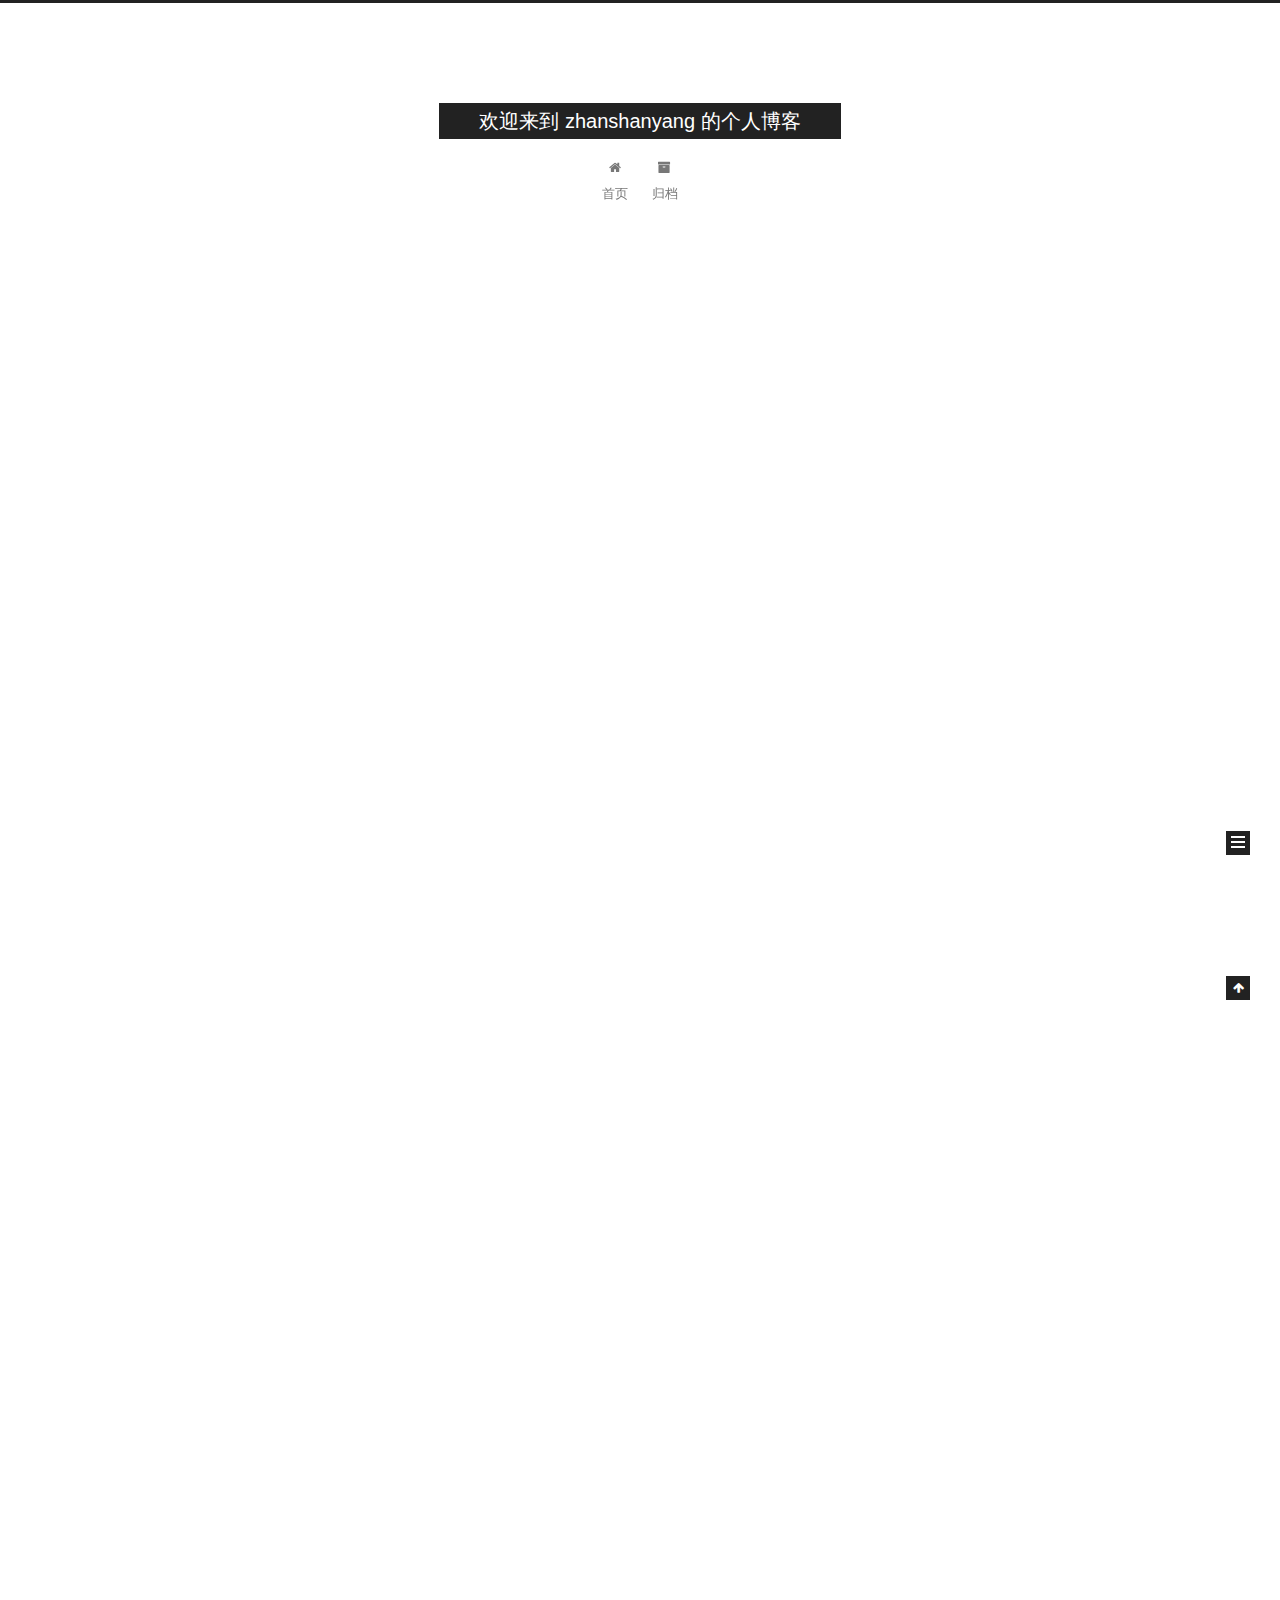
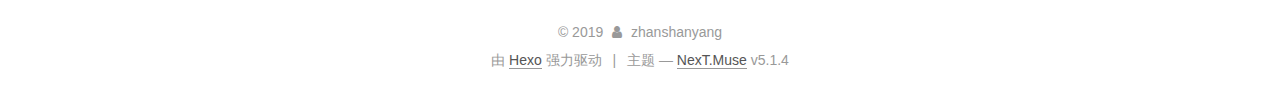
<file: index.html>
<!DOCTYPE html>



  


<html class="theme-next muse use-motion" lang="zh-Hans">
<head><meta name="generator" content="Hexo 3.8.0">
  <meta charset="UTF-8">
<meta http-equiv="X-UA-Compatible" content="IE=edge">
<meta name="viewport" content="width=device-width, initial-scale=1, maximum-scale=1">
<meta name="theme-color" content="#222">









<meta http-equiv="Cache-Control" content="no-transform">
<meta http-equiv="Cache-Control" content="no-siteapp">
















  
  
  <link href="/lib/fancybox/source/jquery.fancybox.css?v=2.1.5" rel="stylesheet" type="text/css">







<link href="/lib/font-awesome/css/font-awesome.min.css?v=4.6.2" rel="stylesheet" type="text/css">

<link href="/css/main.css?v=5.1.4" rel="stylesheet" type="text/css">


  <link rel="apple-touch-icon" sizes="180x180" href="/images/apple-touch-icon-next.png?v=5.1.4">


  <link rel="icon" type="image/png" sizes="32x32" href="/images/favicon-32x32-next.png?v=5.1.4">


  <link rel="icon" type="image/png" sizes="16x16" href="/images/favicon-16x16-next.png?v=5.1.4">


  <link rel="mask-icon" href="/images/logo.svg?v=5.1.4" color="#222">





  <meta name="keywords" content="Hexo, NexT">










<meta property="og:type" content="website">
<meta property="og:title" content="欢迎来到 zhanshanyang 的个人博客">
<meta property="og:url" content="http://yoursite.com/index.html">
<meta property="og:site_name" content="欢迎来到 zhanshanyang 的个人博客">
<meta property="og:locale" content="zh-Hans">
<meta name="twitter:card" content="summary">
<meta name="twitter:title" content="欢迎来到 zhanshanyang 的个人博客">



<script type="text/javascript" id="hexo.configurations">
  var NexT = window.NexT || {};
  var CONFIG = {
    root: '/',
    scheme: 'Muse',
    version: '5.1.4',
    sidebar: {"position":"left","display":"post","offset":12,"b2t":false,"scrollpercent":false,"onmobile":false},
    fancybox: true,
    tabs: true,
    motion: {"enable":true,"async":false,"transition":{"post_block":"fadeIn","post_header":"slideDownIn","post_body":"slideDownIn","coll_header":"slideLeftIn","sidebar":"slideUpIn"}},
    duoshuo: {
      userId: '0',
      author: '博主'
    },
    algolia: {
      applicationID: '',
      apiKey: '',
      indexName: '',
      hits: {"per_page":10},
      labels: {"input_placeholder":"Search for Posts","hits_empty":"We didn't find any results for the search: ${query}","hits_stats":"${hits} results found in ${time} ms"}
    }
  };
</script>



  <link rel="canonical" href="http://yoursite.com/">





  <title>欢迎来到 zhanshanyang 的个人博客</title>
  








</head>

<body itemscope itemtype="http://schema.org/WebPage" lang="zh-Hans">

  
  
    
  

  <div class="container sidebar-position-left 
  page-home">
    <div class="headband"></div>

    <header id="header" class="header" itemscope itemtype="http://schema.org/WPHeader">
      <div class="header-inner"><div class="site-brand-wrapper">
  <div class="site-meta ">
    

    <div class="custom-logo-site-title">
      <a href="/" class="brand" rel="start">
        <span class="logo-line-before"><i></i></span>
        <span class="site-title">欢迎来到 zhanshanyang 的个人博客</span>
        <span class="logo-line-after"><i></i></span>
      </a>
    </div>
      
        <p class="site-subtitle"></p>
      
  </div>

  <div class="site-nav-toggle">
    <button>
      <span class="btn-bar"></span>
      <span class="btn-bar"></span>
      <span class="btn-bar"></span>
    </button>
  </div>
</div>

<nav class="site-nav">
  

  
    <ul id="menu" class="menu">
      
        
        <li class="menu-item menu-item-home">
          <a href="/" rel="section">
            
              <i class="menu-item-icon fa fa-fw fa-home"></i> <br>
            
            首页
          </a>
        </li>
      
        
        <li class="menu-item menu-item-archives">
          <a href="/archives/" rel="section">
            
              <i class="menu-item-icon fa fa-fw fa-archive"></i> <br>
            
            归档
          </a>
        </li>
      

      
    </ul>
  

  
</nav>



 </div>
    </header>

    <main id="main" class="main">
      <div class="main-inner">
        <div class="content-wrap">
          <div id="content" class="content">
            
  <section id="posts" class="posts-expand">
    
      

  

  
  
  

  <article class="post post-type-normal" itemscope itemtype="http://schema.org/Article">
  
  
  
  <div class="post-block">
    <link itemprop="mainEntityOfPage" href="http://yoursite.com/2019/06/04/FirstNight/">

    <span hidden itemprop="author" itemscope itemtype="http://schema.org/Person">
      <meta itemprop="name" content="zhanshanyang">
      <meta itemprop="description" content>
      <meta itemprop="image" content="/images/avatar.gif">
    </span>

    <span hidden itemprop="publisher" itemscope itemtype="http://schema.org/Organization">
      <meta itemprop="name" content="欢迎来到 zhanshanyang 的个人博客">
    </span>

    
      <header class="post-header">

        
        
          <h1 class="post-title" itemprop="name headline">
                
                <a class="post-title-link" href="/2019/06/04/FirstNight/" itemprop="url">未命名</a></h1>
        

        <div class="post-meta">
          <span class="post-time">
            
              <span class="post-meta-item-icon">
                <i class="fa fa-calendar-o"></i>
              </span>
              
                <span class="post-meta-item-text">发表于</span>
              
              <time title="创建于" itemprop="dateCreated datePublished" datetime="2019-06-04T00:20:07+08:00">
                2019-06-04
              </time>
            

            

            
          </span>

          

          
            
          

          
          

          

          

          

        </div>
      </header>
    

    
    
    
    <div class="post-body" itemprop="articleBody">

      
      

      
        
          
            <blockquote>
<p>我有一头<strong>小毛驴</strong>，可是我从来都不骑。</p>
</blockquote>

          
        
      
    </div>
    
    
    

    

    

    

    <footer class="post-footer">
      

      

      

      
      
        <div class="post-eof"></div>
      
    </footer>
  </div>
  
  
  
  </article>


    
      

  

  
  
  

  <article class="post post-type-normal" itemscope itemtype="http://schema.org/Article">
  
  
  
  <div class="post-block">
    <link itemprop="mainEntityOfPage" href="http://yoursite.com/2019/06/03/hello-world/">

    <span hidden itemprop="author" itemscope itemtype="http://schema.org/Person">
      <meta itemprop="name" content="zhanshanyang">
      <meta itemprop="description" content>
      <meta itemprop="image" content="/images/avatar.gif">
    </span>

    <span hidden itemprop="publisher" itemscope itemtype="http://schema.org/Organization">
      <meta itemprop="name" content="欢迎来到 zhanshanyang 的个人博客">
    </span>

    
      <header class="post-header">

        
        
          <h1 class="post-title" itemprop="name headline">
                
                <a class="post-title-link" href="/2019/06/03/hello-world/" itemprop="url">Hello World</a></h1>
        

        <div class="post-meta">
          <span class="post-time">
            
              <span class="post-meta-item-icon">
                <i class="fa fa-calendar-o"></i>
              </span>
              
                <span class="post-meta-item-text">发表于</span>
              
              <time title="创建于" itemprop="dateCreated datePublished" datetime="2019-06-03T23:52:18+08:00">
                2019-06-03
              </time>
            

            

            
          </span>

          

          
            
          

          
          

          

          

          

        </div>
      </header>
    

    
    
    
    <div class="post-body" itemprop="articleBody">

      
      

      
        
          
            <p>Welcome to <a href="https://hexo.io/" target="_blank" rel="noopener">Hexo</a>! This is your very first post. Check <a href="https://hexo.io/docs/" target="_blank" rel="noopener">documentation</a> for more info. If you get any problems when using Hexo, you can find the answer in <a href="https://hexo.io/docs/troubleshooting.html" target="_blank" rel="noopener">troubleshooting</a> or you can ask me on <a href="https://github.com/hexojs/hexo/issues" target="_blank" rel="noopener">GitHub</a>.</p>
<h2 id="Quick-Start"><a href="#Quick-Start" class="headerlink" title="Quick Start"></a>Quick Start</h2><h3 id="Create-a-new-post"><a href="#Create-a-new-post" class="headerlink" title="Create a new post"></a>Create a new post</h3><figure class="highlight bash"><table><tr><td class="gutter"><pre><span class="line">1</span><br></pre></td><td class="code"><pre><span class="line">$ hexo new <span class="string">"My New Post"</span></span><br></pre></td></tr></table></figure>

<p>More info: <a href="https://hexo.io/docs/writing.html" target="_blank" rel="noopener">Writing</a></p>
<h3 id="Run-server"><a href="#Run-server" class="headerlink" title="Run server"></a>Run server</h3><figure class="highlight bash"><table><tr><td class="gutter"><pre><span class="line">1</span><br></pre></td><td class="code"><pre><span class="line">$ hexo server</span><br></pre></td></tr></table></figure>

<p>More info: <a href="https://hexo.io/docs/server.html" target="_blank" rel="noopener">Server</a></p>
<h3 id="Generate-static-files"><a href="#Generate-static-files" class="headerlink" title="Generate static files"></a>Generate static files</h3><figure class="highlight bash"><table><tr><td class="gutter"><pre><span class="line">1</span><br></pre></td><td class="code"><pre><span class="line">$ hexo generate</span><br></pre></td></tr></table></figure>

<p>More info: <a href="https://hexo.io/docs/generating.html" target="_blank" rel="noopener">Generating</a></p>
<h3 id="Deploy-to-remote-sites"><a href="#Deploy-to-remote-sites" class="headerlink" title="Deploy to remote sites"></a>Deploy to remote sites</h3><figure class="highlight bash"><table><tr><td class="gutter"><pre><span class="line">1</span><br></pre></td><td class="code"><pre><span class="line">$ hexo deploy</span><br></pre></td></tr></table></figure>

<p>More info: <a href="https://hexo.io/docs/deployment.html" target="_blank" rel="noopener">Deployment</a></p>

          
        
      
    </div>
    
    
    

    

    

    

    <footer class="post-footer">
      

      

      

      
      
        <div class="post-eof"></div>
      
    </footer>
  </div>
  
  
  
  </article>


    
  </section>

  


          </div>
          


          

        </div>
        
          
  
  <div class="sidebar-toggle">
    <div class="sidebar-toggle-line-wrap">
      <span class="sidebar-toggle-line sidebar-toggle-line-first"></span>
      <span class="sidebar-toggle-line sidebar-toggle-line-middle"></span>
      <span class="sidebar-toggle-line sidebar-toggle-line-last"></span>
    </div>
  </div>

  <aside id="sidebar" class="sidebar">
    
    <div class="sidebar-inner">

      

      

      <section class="site-overview-wrap sidebar-panel sidebar-panel-active">
        <div class="site-overview">
          <div class="site-author motion-element" itemprop="author" itemscope itemtype="http://schema.org/Person">
            
              <p class="site-author-name" itemprop="name">zhanshanyang</p>
              <p class="site-description motion-element" itemprop="description"></p>
          </div>

          <nav class="site-state motion-element">

            
              <div class="site-state-item site-state-posts">
              
                <a href="/archives/">
              
                  <span class="site-state-item-count">2</span>
                  <span class="site-state-item-name">日志</span>
                </a>
              </div>
            

            

            

          </nav>

          

          

          
          

          
          

          

        </div>
      </section>

      

      

    </div>
  </aside>


        
      </div>
    </main>

    <footer id="footer" class="footer">
      <div class="footer-inner">
        <div class="copyright">&copy; <span itemprop="copyrightYear">2019</span>
  <span class="with-love">
    <i class="fa fa-user"></i>
  </span>
  <span class="author" itemprop="copyrightHolder">zhanshanyang</span>

  
</div>


  <div class="powered-by">由 <a class="theme-link" target="_blank" href="https://hexo.io">Hexo</a> 强力驱动</div>



  <span class="post-meta-divider">|</span>



  <div class="theme-info">主题 &mdash; <a class="theme-link" target="_blank" href="https://github.com/iissnan/hexo-theme-next">NexT.Muse</a> v5.1.4</div>




        







        
      </div>
    </footer>

    
      <div class="back-to-top">
        <i class="fa fa-arrow-up"></i>
        
      </div>
    

    

  </div>

  

<script type="text/javascript">
  if (Object.prototype.toString.call(window.Promise) !== '[object Function]') {
    window.Promise = null;
  }
</script>









  












  
  
    <script type="text/javascript" src="/lib/jquery/index.js?v=2.1.3"></script>
  

  
  
    <script type="text/javascript" src="/lib/fastclick/lib/fastclick.min.js?v=1.0.6"></script>
  

  
  
    <script type="text/javascript" src="/lib/jquery_lazyload/jquery.lazyload.js?v=1.9.7"></script>
  

  
  
    <script type="text/javascript" src="/lib/velocity/velocity.min.js?v=1.2.1"></script>
  

  
  
    <script type="text/javascript" src="/lib/velocity/velocity.ui.min.js?v=1.2.1"></script>
  

  
  
    <script type="text/javascript" src="/lib/fancybox/source/jquery.fancybox.pack.js?v=2.1.5"></script>
  


  


  <script type="text/javascript" src="/js/src/utils.js?v=5.1.4"></script>

  <script type="text/javascript" src="/js/src/motion.js?v=5.1.4"></script>



  
  

  

  


  <script type="text/javascript" src="/js/src/bootstrap.js?v=5.1.4"></script>



  


  




	





  





  












  





  

  

  

  
  

  

  

  

</body>
</html>
</file>
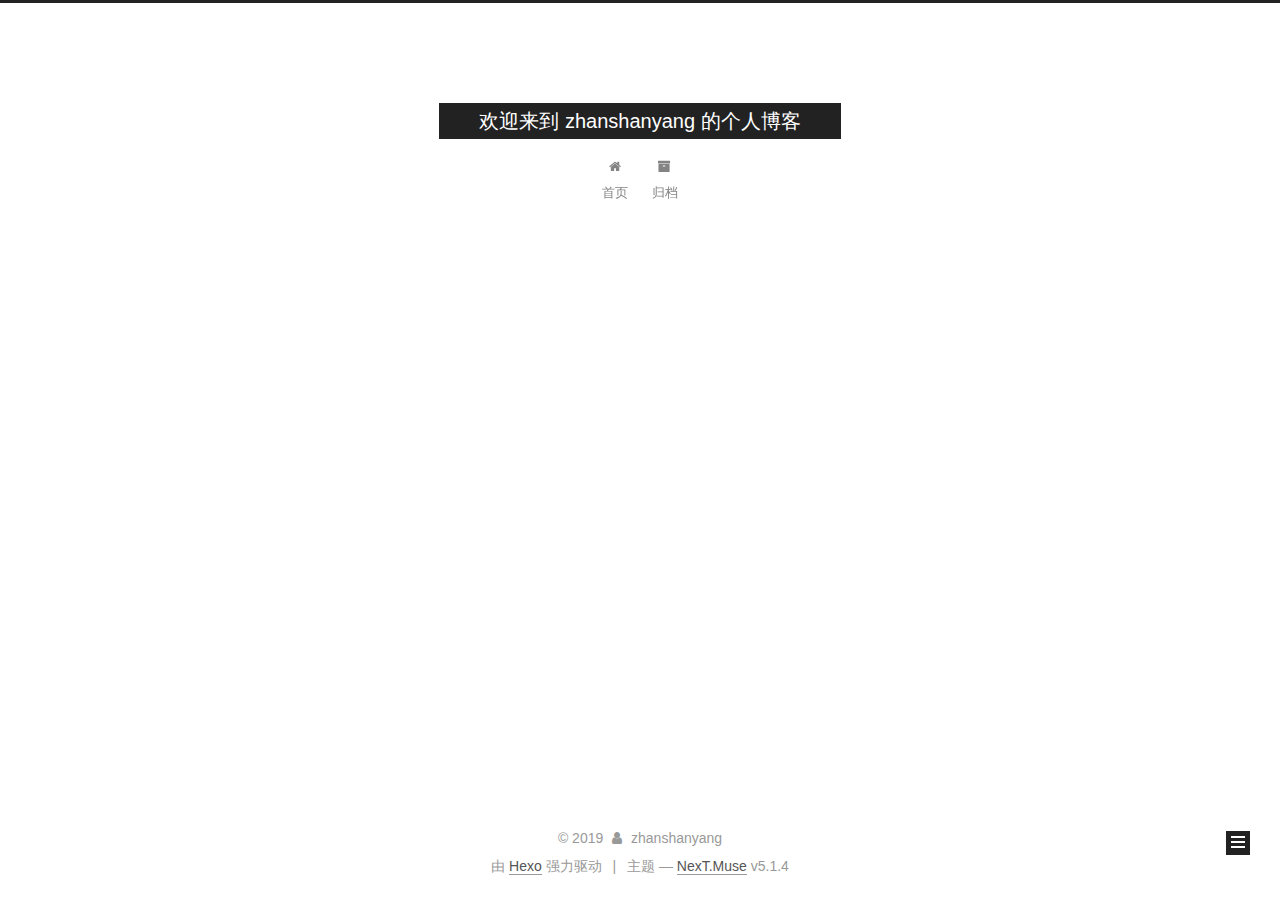
<file: archives/index.html>
<!DOCTYPE html>



  


<html class="theme-next muse use-motion" lang="zh-Hans">
<head><meta name="generator" content="Hexo 3.8.0">
  <meta charset="UTF-8">
<meta http-equiv="X-UA-Compatible" content="IE=edge">
<meta name="viewport" content="width=device-width, initial-scale=1, maximum-scale=1">
<meta name="theme-color" content="#222">









<meta http-equiv="Cache-Control" content="no-transform">
<meta http-equiv="Cache-Control" content="no-siteapp">
















  
  
  <link href="/lib/fancybox/source/jquery.fancybox.css?v=2.1.5" rel="stylesheet" type="text/css">







<link href="/lib/font-awesome/css/font-awesome.min.css?v=4.6.2" rel="stylesheet" type="text/css">

<link href="/css/main.css?v=5.1.4" rel="stylesheet" type="text/css">


  <link rel="apple-touch-icon" sizes="180x180" href="/images/apple-touch-icon-next.png?v=5.1.4">


  <link rel="icon" type="image/png" sizes="32x32" href="/images/favicon-32x32-next.png?v=5.1.4">


  <link rel="icon" type="image/png" sizes="16x16" href="/images/favicon-16x16-next.png?v=5.1.4">


  <link rel="mask-icon" href="/images/logo.svg?v=5.1.4" color="#222">





  <meta name="keywords" content="Hexo, NexT">










<meta property="og:type" content="website">
<meta property="og:title" content="欢迎来到 zhanshanyang 的个人博客">
<meta property="og:url" content="http://yoursite.com/archives/index.html">
<meta property="og:site_name" content="欢迎来到 zhanshanyang 的个人博客">
<meta property="og:locale" content="zh-Hans">
<meta name="twitter:card" content="summary">
<meta name="twitter:title" content="欢迎来到 zhanshanyang 的个人博客">



<script type="text/javascript" id="hexo.configurations">
  var NexT = window.NexT || {};
  var CONFIG = {
    root: '/',
    scheme: 'Muse',
    version: '5.1.4',
    sidebar: {"position":"left","display":"post","offset":12,"b2t":false,"scrollpercent":false,"onmobile":false},
    fancybox: true,
    tabs: true,
    motion: {"enable":true,"async":false,"transition":{"post_block":"fadeIn","post_header":"slideDownIn","post_body":"slideDownIn","coll_header":"slideLeftIn","sidebar":"slideUpIn"}},
    duoshuo: {
      userId: '0',
      author: '博主'
    },
    algolia: {
      applicationID: '',
      apiKey: '',
      indexName: '',
      hits: {"per_page":10},
      labels: {"input_placeholder":"Search for Posts","hits_empty":"We didn't find any results for the search: ${query}","hits_stats":"${hits} results found in ${time} ms"}
    }
  };
</script>



  <link rel="canonical" href="http://yoursite.com/archives/">





  <title>归档 | 欢迎来到 zhanshanyang 的个人博客</title>
  








</head>

<body itemscope itemtype="http://schema.org/WebPage" lang="zh-Hans">

  
  
    
  

  <div class="container sidebar-position-left page-archive">
    <div class="headband"></div>

    <header id="header" class="header" itemscope itemtype="http://schema.org/WPHeader">
      <div class="header-inner"><div class="site-brand-wrapper">
  <div class="site-meta ">
    

    <div class="custom-logo-site-title">
      <a href="/" class="brand" rel="start">
        <span class="logo-line-before"><i></i></span>
        <span class="site-title">欢迎来到 zhanshanyang 的个人博客</span>
        <span class="logo-line-after"><i></i></span>
      </a>
    </div>
      
        <p class="site-subtitle"></p>
      
  </div>

  <div class="site-nav-toggle">
    <button>
      <span class="btn-bar"></span>
      <span class="btn-bar"></span>
      <span class="btn-bar"></span>
    </button>
  </div>
</div>

<nav class="site-nav">
  

  
    <ul id="menu" class="menu">
      
        
        <li class="menu-item menu-item-home">
          <a href="/" rel="section">
            
              <i class="menu-item-icon fa fa-fw fa-home"></i> <br>
            
            首页
          </a>
        </li>
      
        
        <li class="menu-item menu-item-archives">
          <a href="/archives/" rel="section">
            
              <i class="menu-item-icon fa fa-fw fa-archive"></i> <br>
            
            归档
          </a>
        </li>
      

      
    </ul>
  

  
</nav>



 </div>
    </header>

    <main id="main" class="main">
      <div class="main-inner">
        <div class="content-wrap">
          <div id="content" class="content">
            

  
  
  
  <div class="post-block archive">
    <div id="posts" class="posts-collapse">
      <span class="archive-move-on"></span>

      <span class="archive-page-counter">
        
        
        
          
        
        嗯..! 目前共计 2 篇日志。 继续努力。
      </span>

      

        
        
        

        
          
          <div class="collection-title">
            <h1 class="archive-year" id="archive-year-2019">2019</h1>
          </div>
        
        

        

  <article class="post post-type-normal" itemscope itemtype="http://schema.org/Article">
    <header class="post-header">

      <h2 class="post-title">
        
            <a class="post-title-link" href="/2019/06/04/FirstNight/" itemprop="url">
              
                <span itemprop="name">未命名</span>
              
            </a>
        
      </h2>

      <div class="post-meta">
        <time class="post-time" itemprop="dateCreated" datetime="2019-06-04T00:20:07+08:00" content="2019-06-04">
          06-04
        </time>
      </div>

    </header>
  </article>



      

        
        
        

        
        

        

  <article class="post post-type-normal" itemscope itemtype="http://schema.org/Article">
    <header class="post-header">

      <h2 class="post-title">
        
            <a class="post-title-link" href="/2019/06/03/hello-world/" itemprop="url">
              
                <span itemprop="name">Hello World</span>
              
            </a>
        
      </h2>

      <div class="post-meta">
        <time class="post-time" itemprop="dateCreated" datetime="2019-06-03T23:52:18+08:00" content="2019-06-03">
          06-03
        </time>
      </div>

    </header>
  </article>



      

    </div>
  </div>
  
  
  

  



          </div>
          


          

        </div>
        
          
  
  <div class="sidebar-toggle">
    <div class="sidebar-toggle-line-wrap">
      <span class="sidebar-toggle-line sidebar-toggle-line-first"></span>
      <span class="sidebar-toggle-line sidebar-toggle-line-middle"></span>
      <span class="sidebar-toggle-line sidebar-toggle-line-last"></span>
    </div>
  </div>

  <aside id="sidebar" class="sidebar">
    
    <div class="sidebar-inner">

      

      

      <section class="site-overview-wrap sidebar-panel sidebar-panel-active">
        <div class="site-overview">
          <div class="site-author motion-element" itemprop="author" itemscope itemtype="http://schema.org/Person">
            
              <p class="site-author-name" itemprop="name">zhanshanyang</p>
              <p class="site-description motion-element" itemprop="description"></p>
          </div>

          <nav class="site-state motion-element">

            
              <div class="site-state-item site-state-posts">
              
                <a href="/archives/">
              
                  <span class="site-state-item-count">2</span>
                  <span class="site-state-item-name">日志</span>
                </a>
              </div>
            

            

            

          </nav>

          

          

          
          

          
          

          

        </div>
      </section>

      

      

    </div>
  </aside>


        
      </div>
    </main>

    <footer id="footer" class="footer">
      <div class="footer-inner">
        <div class="copyright">&copy; <span itemprop="copyrightYear">2019</span>
  <span class="with-love">
    <i class="fa fa-user"></i>
  </span>
  <span class="author" itemprop="copyrightHolder">zhanshanyang</span>

  
</div>


  <div class="powered-by">由 <a class="theme-link" target="_blank" href="https://hexo.io">Hexo</a> 强力驱动</div>



  <span class="post-meta-divider">|</span>



  <div class="theme-info">主题 &mdash; <a class="theme-link" target="_blank" href="https://github.com/iissnan/hexo-theme-next">NexT.Muse</a> v5.1.4</div>




        







        
      </div>
    </footer>

    
      <div class="back-to-top">
        <i class="fa fa-arrow-up"></i>
        
      </div>
    

    

  </div>

  

<script type="text/javascript">
  if (Object.prototype.toString.call(window.Promise) !== '[object Function]') {
    window.Promise = null;
  }
</script>









  












  
  
    <script type="text/javascript" src="/lib/jquery/index.js?v=2.1.3"></script>
  

  
  
    <script type="text/javascript" src="/lib/fastclick/lib/fastclick.min.js?v=1.0.6"></script>
  

  
  
    <script type="text/javascript" src="/lib/jquery_lazyload/jquery.lazyload.js?v=1.9.7"></script>
  

  
  
    <script type="text/javascript" src="/lib/velocity/velocity.min.js?v=1.2.1"></script>
  

  
  
    <script type="text/javascript" src="/lib/velocity/velocity.ui.min.js?v=1.2.1"></script>
  

  
  
    <script type="text/javascript" src="/lib/fancybox/source/jquery.fancybox.pack.js?v=2.1.5"></script>
  


  


  <script type="text/javascript" src="/js/src/utils.js?v=5.1.4"></script>

  <script type="text/javascript" src="/js/src/motion.js?v=5.1.4"></script>



  
  

  

  


  <script type="text/javascript" src="/js/src/bootstrap.js?v=5.1.4"></script>



  


  




	





  





  












  





  

  

  

  
  

  

  

  

</body>
</html>
</file>
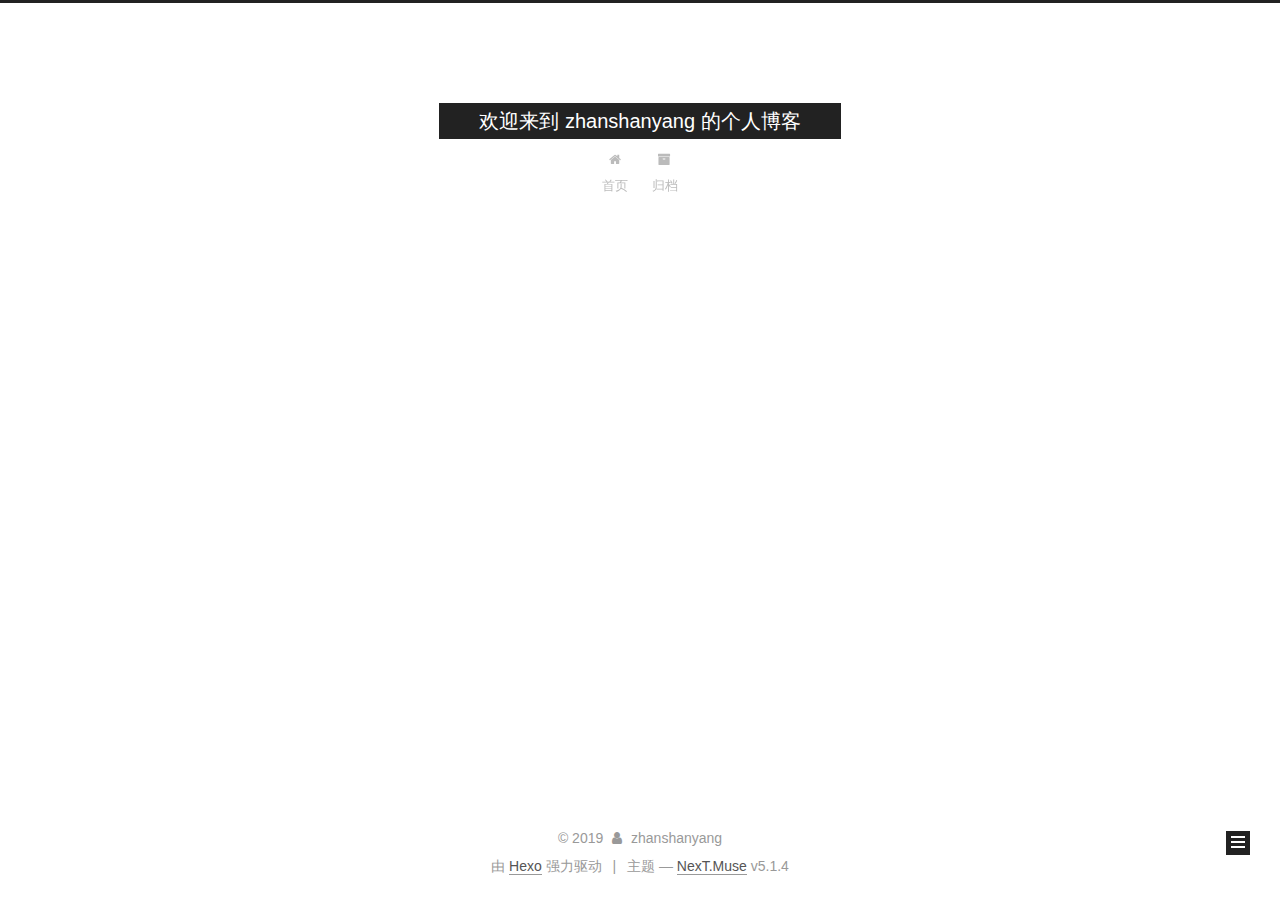
<file: archives/2019/index.html>
<!DOCTYPE html>



  


<html class="theme-next muse use-motion" lang="zh-Hans">
<head><meta name="generator" content="Hexo 3.8.0">
  <meta charset="UTF-8">
<meta http-equiv="X-UA-Compatible" content="IE=edge">
<meta name="viewport" content="width=device-width, initial-scale=1, maximum-scale=1">
<meta name="theme-color" content="#222">









<meta http-equiv="Cache-Control" content="no-transform">
<meta http-equiv="Cache-Control" content="no-siteapp">
















  
  
  <link href="/lib/fancybox/source/jquery.fancybox.css?v=2.1.5" rel="stylesheet" type="text/css">







<link href="/lib/font-awesome/css/font-awesome.min.css?v=4.6.2" rel="stylesheet" type="text/css">

<link href="/css/main.css?v=5.1.4" rel="stylesheet" type="text/css">


  <link rel="apple-touch-icon" sizes="180x180" href="/images/apple-touch-icon-next.png?v=5.1.4">


  <link rel="icon" type="image/png" sizes="32x32" href="/images/favicon-32x32-next.png?v=5.1.4">


  <link rel="icon" type="image/png" sizes="16x16" href="/images/favicon-16x16-next.png?v=5.1.4">


  <link rel="mask-icon" href="/images/logo.svg?v=5.1.4" color="#222">





  <meta name="keywords" content="Hexo, NexT">










<meta property="og:type" content="website">
<meta property="og:title" content="欢迎来到 zhanshanyang 的个人博客">
<meta property="og:url" content="http://yoursite.com/archives/2019/index.html">
<meta property="og:site_name" content="欢迎来到 zhanshanyang 的个人博客">
<meta property="og:locale" content="zh-Hans">
<meta name="twitter:card" content="summary">
<meta name="twitter:title" content="欢迎来到 zhanshanyang 的个人博客">



<script type="text/javascript" id="hexo.configurations">
  var NexT = window.NexT || {};
  var CONFIG = {
    root: '/',
    scheme: 'Muse',
    version: '5.1.4',
    sidebar: {"position":"left","display":"post","offset":12,"b2t":false,"scrollpercent":false,"onmobile":false},
    fancybox: true,
    tabs: true,
    motion: {"enable":true,"async":false,"transition":{"post_block":"fadeIn","post_header":"slideDownIn","post_body":"slideDownIn","coll_header":"slideLeftIn","sidebar":"slideUpIn"}},
    duoshuo: {
      userId: '0',
      author: '博主'
    },
    algolia: {
      applicationID: '',
      apiKey: '',
      indexName: '',
      hits: {"per_page":10},
      labels: {"input_placeholder":"Search for Posts","hits_empty":"We didn't find any results for the search: ${query}","hits_stats":"${hits} results found in ${time} ms"}
    }
  };
</script>



  <link rel="canonical" href="http://yoursite.com/archives/2019/">





  <title>归档 | 欢迎来到 zhanshanyang 的个人博客</title>
  








</head>

<body itemscope itemtype="http://schema.org/WebPage" lang="zh-Hans">

  
  
    
  

  <div class="container sidebar-position-left page-archive">
    <div class="headband"></div>

    <header id="header" class="header" itemscope itemtype="http://schema.org/WPHeader">
      <div class="header-inner"><div class="site-brand-wrapper">
  <div class="site-meta ">
    

    <div class="custom-logo-site-title">
      <a href="/" class="brand" rel="start">
        <span class="logo-line-before"><i></i></span>
        <span class="site-title">欢迎来到 zhanshanyang 的个人博客</span>
        <span class="logo-line-after"><i></i></span>
      </a>
    </div>
      
        <p class="site-subtitle"></p>
      
  </div>

  <div class="site-nav-toggle">
    <button>
      <span class="btn-bar"></span>
      <span class="btn-bar"></span>
      <span class="btn-bar"></span>
    </button>
  </div>
</div>

<nav class="site-nav">
  

  
    <ul id="menu" class="menu">
      
        
        <li class="menu-item menu-item-home">
          <a href="/" rel="section">
            
              <i class="menu-item-icon fa fa-fw fa-home"></i> <br>
            
            首页
          </a>
        </li>
      
        
        <li class="menu-item menu-item-archives">
          <a href="/archives/" rel="section">
            
              <i class="menu-item-icon fa fa-fw fa-archive"></i> <br>
            
            归档
          </a>
        </li>
      

      
    </ul>
  

  
</nav>



 </div>
    </header>

    <main id="main" class="main">
      <div class="main-inner">
        <div class="content-wrap">
          <div id="content" class="content">
            

  
  
  
  <div class="post-block archive">
    <div id="posts" class="posts-collapse">
      <span class="archive-move-on"></span>

      <span class="archive-page-counter">
        
        
        
          
        
        嗯..! 目前共计 2 篇日志。 继续努力。
      </span>

      

        
        
        

        
          
          <div class="collection-title">
            <h1 class="archive-year" id="archive-year-2019">2019</h1>
          </div>
        
        

        

  <article class="post post-type-normal" itemscope itemtype="http://schema.org/Article">
    <header class="post-header">

      <h2 class="post-title">
        
            <a class="post-title-link" href="/2019/06/04/FirstNight/" itemprop="url">
              
                <span itemprop="name">未命名</span>
              
            </a>
        
      </h2>

      <div class="post-meta">
        <time class="post-time" itemprop="dateCreated" datetime="2019-06-04T00:20:07+08:00" content="2019-06-04">
          06-04
        </time>
      </div>

    </header>
  </article>



      

        
        
        

        
        

        

  <article class="post post-type-normal" itemscope itemtype="http://schema.org/Article">
    <header class="post-header">

      <h2 class="post-title">
        
            <a class="post-title-link" href="/2019/06/03/hello-world/" itemprop="url">
              
                <span itemprop="name">Hello World</span>
              
            </a>
        
      </h2>

      <div class="post-meta">
        <time class="post-time" itemprop="dateCreated" datetime="2019-06-03T23:52:18+08:00" content="2019-06-03">
          06-03
        </time>
      </div>

    </header>
  </article>



      

    </div>
  </div>
  
  
  

  



          </div>
          


          

        </div>
        
          
  
  <div class="sidebar-toggle">
    <div class="sidebar-toggle-line-wrap">
      <span class="sidebar-toggle-line sidebar-toggle-line-first"></span>
      <span class="sidebar-toggle-line sidebar-toggle-line-middle"></span>
      <span class="sidebar-toggle-line sidebar-toggle-line-last"></span>
    </div>
  </div>

  <aside id="sidebar" class="sidebar">
    
    <div class="sidebar-inner">

      

      

      <section class="site-overview-wrap sidebar-panel sidebar-panel-active">
        <div class="site-overview">
          <div class="site-author motion-element" itemprop="author" itemscope itemtype="http://schema.org/Person">
            
              <p class="site-author-name" itemprop="name">zhanshanyang</p>
              <p class="site-description motion-element" itemprop="description"></p>
          </div>

          <nav class="site-state motion-element">

            
              <div class="site-state-item site-state-posts">
              
                <a href="/archives/">
              
                  <span class="site-state-item-count">2</span>
                  <span class="site-state-item-name">日志</span>
                </a>
              </div>
            

            

            

          </nav>

          

          

          
          

          
          

          

        </div>
      </section>

      

      

    </div>
  </aside>


        
      </div>
    </main>

    <footer id="footer" class="footer">
      <div class="footer-inner">
        <div class="copyright">&copy; <span itemprop="copyrightYear">2019</span>
  <span class="with-love">
    <i class="fa fa-user"></i>
  </span>
  <span class="author" itemprop="copyrightHolder">zhanshanyang</span>

  
</div>


  <div class="powered-by">由 <a class="theme-link" target="_blank" href="https://hexo.io">Hexo</a> 强力驱动</div>



  <span class="post-meta-divider">|</span>



  <div class="theme-info">主题 &mdash; <a class="theme-link" target="_blank" href="https://github.com/iissnan/hexo-theme-next">NexT.Muse</a> v5.1.4</div>




        







        
      </div>
    </footer>

    
      <div class="back-to-top">
        <i class="fa fa-arrow-up"></i>
        
      </div>
    

    

  </div>

  

<script type="text/javascript">
  if (Object.prototype.toString.call(window.Promise) !== '[object Function]') {
    window.Promise = null;
  }
</script>









  












  
  
    <script type="text/javascript" src="/lib/jquery/index.js?v=2.1.3"></script>
  

  
  
    <script type="text/javascript" src="/lib/fastclick/lib/fastclick.min.js?v=1.0.6"></script>
  

  
  
    <script type="text/javascript" src="/lib/jquery_lazyload/jquery.lazyload.js?v=1.9.7"></script>
  

  
  
    <script type="text/javascript" src="/lib/velocity/velocity.min.js?v=1.2.1"></script>
  

  
  
    <script type="text/javascript" src="/lib/velocity/velocity.ui.min.js?v=1.2.1"></script>
  

  
  
    <script type="text/javascript" src="/lib/fancybox/source/jquery.fancybox.pack.js?v=2.1.5"></script>
  


  


  <script type="text/javascript" src="/js/src/utils.js?v=5.1.4"></script>

  <script type="text/javascript" src="/js/src/motion.js?v=5.1.4"></script>



  
  

  

  


  <script type="text/javascript" src="/js/src/bootstrap.js?v=5.1.4"></script>



  


  




	





  





  












  





  

  

  

  
  

  

  

  

</body>
</html>
</file>
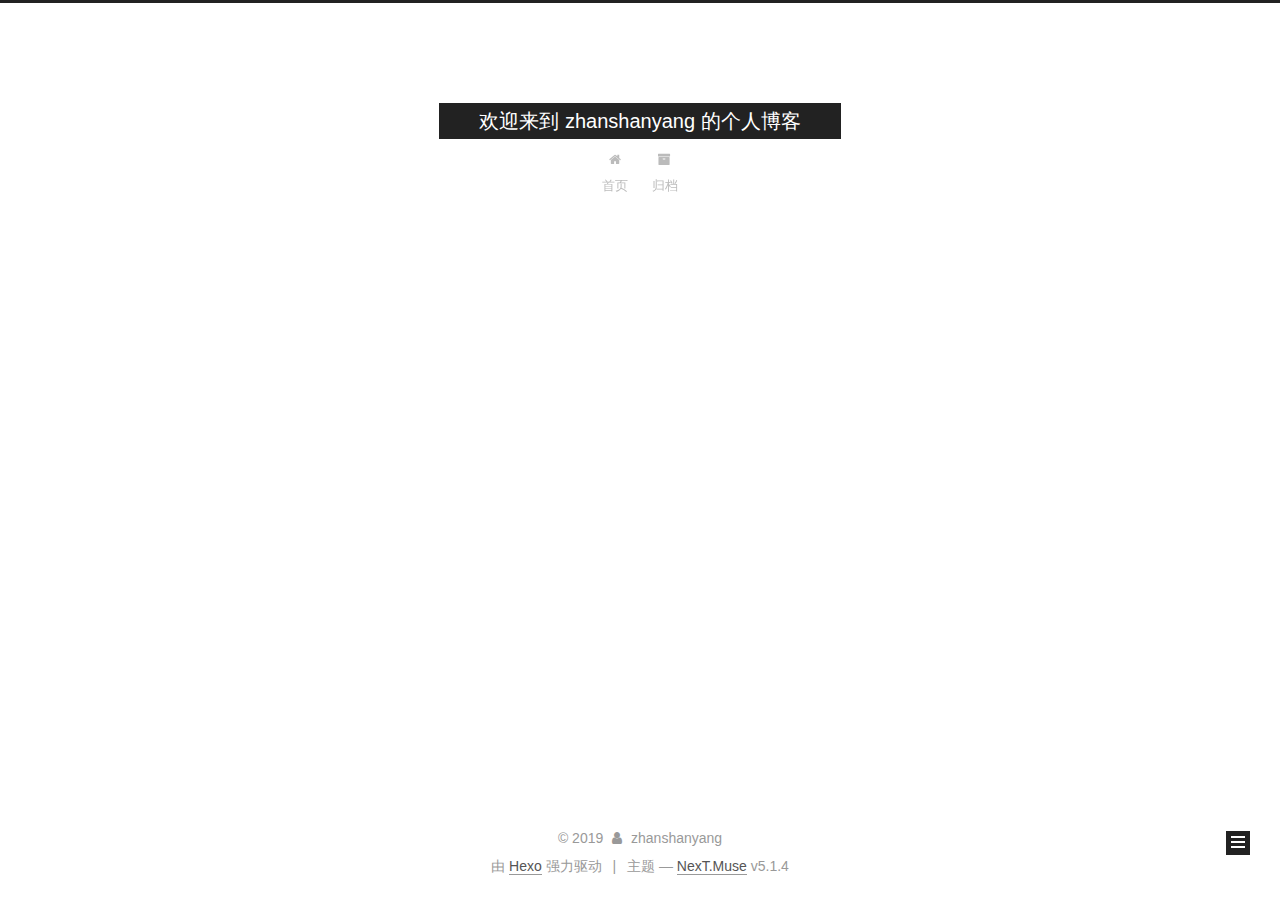
<file: archives/2019/06/index.html>
<!DOCTYPE html>



  


<html class="theme-next muse use-motion" lang="zh-Hans">
<head><meta name="generator" content="Hexo 3.8.0">
  <meta charset="UTF-8">
<meta http-equiv="X-UA-Compatible" content="IE=edge">
<meta name="viewport" content="width=device-width, initial-scale=1, maximum-scale=1">
<meta name="theme-color" content="#222">









<meta http-equiv="Cache-Control" content="no-transform">
<meta http-equiv="Cache-Control" content="no-siteapp">
















  
  
  <link href="/lib/fancybox/source/jquery.fancybox.css?v=2.1.5" rel="stylesheet" type="text/css">







<link href="/lib/font-awesome/css/font-awesome.min.css?v=4.6.2" rel="stylesheet" type="text/css">

<link href="/css/main.css?v=5.1.4" rel="stylesheet" type="text/css">


  <link rel="apple-touch-icon" sizes="180x180" href="/images/apple-touch-icon-next.png?v=5.1.4">


  <link rel="icon" type="image/png" sizes="32x32" href="/images/favicon-32x32-next.png?v=5.1.4">


  <link rel="icon" type="image/png" sizes="16x16" href="/images/favicon-16x16-next.png?v=5.1.4">


  <link rel="mask-icon" href="/images/logo.svg?v=5.1.4" color="#222">





  <meta name="keywords" content="Hexo, NexT">










<meta property="og:type" content="website">
<meta property="og:title" content="欢迎来到 zhanshanyang 的个人博客">
<meta property="og:url" content="http://yoursite.com/archives/2019/06/index.html">
<meta property="og:site_name" content="欢迎来到 zhanshanyang 的个人博客">
<meta property="og:locale" content="zh-Hans">
<meta name="twitter:card" content="summary">
<meta name="twitter:title" content="欢迎来到 zhanshanyang 的个人博客">



<script type="text/javascript" id="hexo.configurations">
  var NexT = window.NexT || {};
  var CONFIG = {
    root: '/',
    scheme: 'Muse',
    version: '5.1.4',
    sidebar: {"position":"left","display":"post","offset":12,"b2t":false,"scrollpercent":false,"onmobile":false},
    fancybox: true,
    tabs: true,
    motion: {"enable":true,"async":false,"transition":{"post_block":"fadeIn","post_header":"slideDownIn","post_body":"slideDownIn","coll_header":"slideLeftIn","sidebar":"slideUpIn"}},
    duoshuo: {
      userId: '0',
      author: '博主'
    },
    algolia: {
      applicationID: '',
      apiKey: '',
      indexName: '',
      hits: {"per_page":10},
      labels: {"input_placeholder":"Search for Posts","hits_empty":"We didn't find any results for the search: ${query}","hits_stats":"${hits} results found in ${time} ms"}
    }
  };
</script>



  <link rel="canonical" href="http://yoursite.com/archives/2019/06/">





  <title>归档 | 欢迎来到 zhanshanyang 的个人博客</title>
  








</head>

<body itemscope itemtype="http://schema.org/WebPage" lang="zh-Hans">

  
  
    
  

  <div class="container sidebar-position-left page-archive">
    <div class="headband"></div>

    <header id="header" class="header" itemscope itemtype="http://schema.org/WPHeader">
      <div class="header-inner"><div class="site-brand-wrapper">
  <div class="site-meta ">
    

    <div class="custom-logo-site-title">
      <a href="/" class="brand" rel="start">
        <span class="logo-line-before"><i></i></span>
        <span class="site-title">欢迎来到 zhanshanyang 的个人博客</span>
        <span class="logo-line-after"><i></i></span>
      </a>
    </div>
      
        <p class="site-subtitle"></p>
      
  </div>

  <div class="site-nav-toggle">
    <button>
      <span class="btn-bar"></span>
      <span class="btn-bar"></span>
      <span class="btn-bar"></span>
    </button>
  </div>
</div>

<nav class="site-nav">
  

  
    <ul id="menu" class="menu">
      
        
        <li class="menu-item menu-item-home">
          <a href="/" rel="section">
            
              <i class="menu-item-icon fa fa-fw fa-home"></i> <br>
            
            首页
          </a>
        </li>
      
        
        <li class="menu-item menu-item-archives">
          <a href="/archives/" rel="section">
            
              <i class="menu-item-icon fa fa-fw fa-archive"></i> <br>
            
            归档
          </a>
        </li>
      

      
    </ul>
  

  
</nav>



 </div>
    </header>

    <main id="main" class="main">
      <div class="main-inner">
        <div class="content-wrap">
          <div id="content" class="content">
            

  
  
  
  <div class="post-block archive">
    <div id="posts" class="posts-collapse">
      <span class="archive-move-on"></span>

      <span class="archive-page-counter">
        
        
        
          
        
        嗯..! 目前共计 2 篇日志。 继续努力。
      </span>

      

        
        
        

        
          
          <div class="collection-title">
            <h1 class="archive-year" id="archive-year-2019">2019</h1>
          </div>
        
        

        

  <article class="post post-type-normal" itemscope itemtype="http://schema.org/Article">
    <header class="post-header">

      <h2 class="post-title">
        
            <a class="post-title-link" href="/2019/06/04/FirstNight/" itemprop="url">
              
                <span itemprop="name">未命名</span>
              
            </a>
        
      </h2>

      <div class="post-meta">
        <time class="post-time" itemprop="dateCreated" datetime="2019-06-04T00:20:07+08:00" content="2019-06-04">
          06-04
        </time>
      </div>

    </header>
  </article>



      

        
        
        

        
        

        

  <article class="post post-type-normal" itemscope itemtype="http://schema.org/Article">
    <header class="post-header">

      <h2 class="post-title">
        
            <a class="post-title-link" href="/2019/06/03/hello-world/" itemprop="url">
              
                <span itemprop="name">Hello World</span>
              
            </a>
        
      </h2>

      <div class="post-meta">
        <time class="post-time" itemprop="dateCreated" datetime="2019-06-03T23:52:18+08:00" content="2019-06-03">
          06-03
        </time>
      </div>

    </header>
  </article>



      

    </div>
  </div>
  
  
  

  



          </div>
          


          

        </div>
        
          
  
  <div class="sidebar-toggle">
    <div class="sidebar-toggle-line-wrap">
      <span class="sidebar-toggle-line sidebar-toggle-line-first"></span>
      <span class="sidebar-toggle-line sidebar-toggle-line-middle"></span>
      <span class="sidebar-toggle-line sidebar-toggle-line-last"></span>
    </div>
  </div>

  <aside id="sidebar" class="sidebar">
    
    <div class="sidebar-inner">

      

      

      <section class="site-overview-wrap sidebar-panel sidebar-panel-active">
        <div class="site-overview">
          <div class="site-author motion-element" itemprop="author" itemscope itemtype="http://schema.org/Person">
            
              <p class="site-author-name" itemprop="name">zhanshanyang</p>
              <p class="site-description motion-element" itemprop="description"></p>
          </div>

          <nav class="site-state motion-element">

            
              <div class="site-state-item site-state-posts">
              
                <a href="/archives/">
              
                  <span class="site-state-item-count">2</span>
                  <span class="site-state-item-name">日志</span>
                </a>
              </div>
            

            

            

          </nav>

          

          

          
          

          
          

          

        </div>
      </section>

      

      

    </div>
  </aside>


        
      </div>
    </main>

    <footer id="footer" class="footer">
      <div class="footer-inner">
        <div class="copyright">&copy; <span itemprop="copyrightYear">2019</span>
  <span class="with-love">
    <i class="fa fa-user"></i>
  </span>
  <span class="author" itemprop="copyrightHolder">zhanshanyang</span>

  
</div>


  <div class="powered-by">由 <a class="theme-link" target="_blank" href="https://hexo.io">Hexo</a> 强力驱动</div>



  <span class="post-meta-divider">|</span>



  <div class="theme-info">主题 &mdash; <a class="theme-link" target="_blank" href="https://github.com/iissnan/hexo-theme-next">NexT.Muse</a> v5.1.4</div>




        







        
      </div>
    </footer>

    
      <div class="back-to-top">
        <i class="fa fa-arrow-up"></i>
        
      </div>
    

    

  </div>

  

<script type="text/javascript">
  if (Object.prototype.toString.call(window.Promise) !== '[object Function]') {
    window.Promise = null;
  }
</script>









  












  
  
    <script type="text/javascript" src="/lib/jquery/index.js?v=2.1.3"></script>
  

  
  
    <script type="text/javascript" src="/lib/fastclick/lib/fastclick.min.js?v=1.0.6"></script>
  

  
  
    <script type="text/javascript" src="/lib/jquery_lazyload/jquery.lazyload.js?v=1.9.7"></script>
  

  
  
    <script type="text/javascript" src="/lib/velocity/velocity.min.js?v=1.2.1"></script>
  

  
  
    <script type="text/javascript" src="/lib/velocity/velocity.ui.min.js?v=1.2.1"></script>
  

  
  
    <script type="text/javascript" src="/lib/fancybox/source/jquery.fancybox.pack.js?v=2.1.5"></script>
  


  


  <script type="text/javascript" src="/js/src/utils.js?v=5.1.4"></script>

  <script type="text/javascript" src="/js/src/motion.js?v=5.1.4"></script>



  
  

  

  


  <script type="text/javascript" src="/js/src/bootstrap.js?v=5.1.4"></script>



  


  




	





  





  












  





  

  

  

  
  

  

  

  

</body>
</html>
</file>
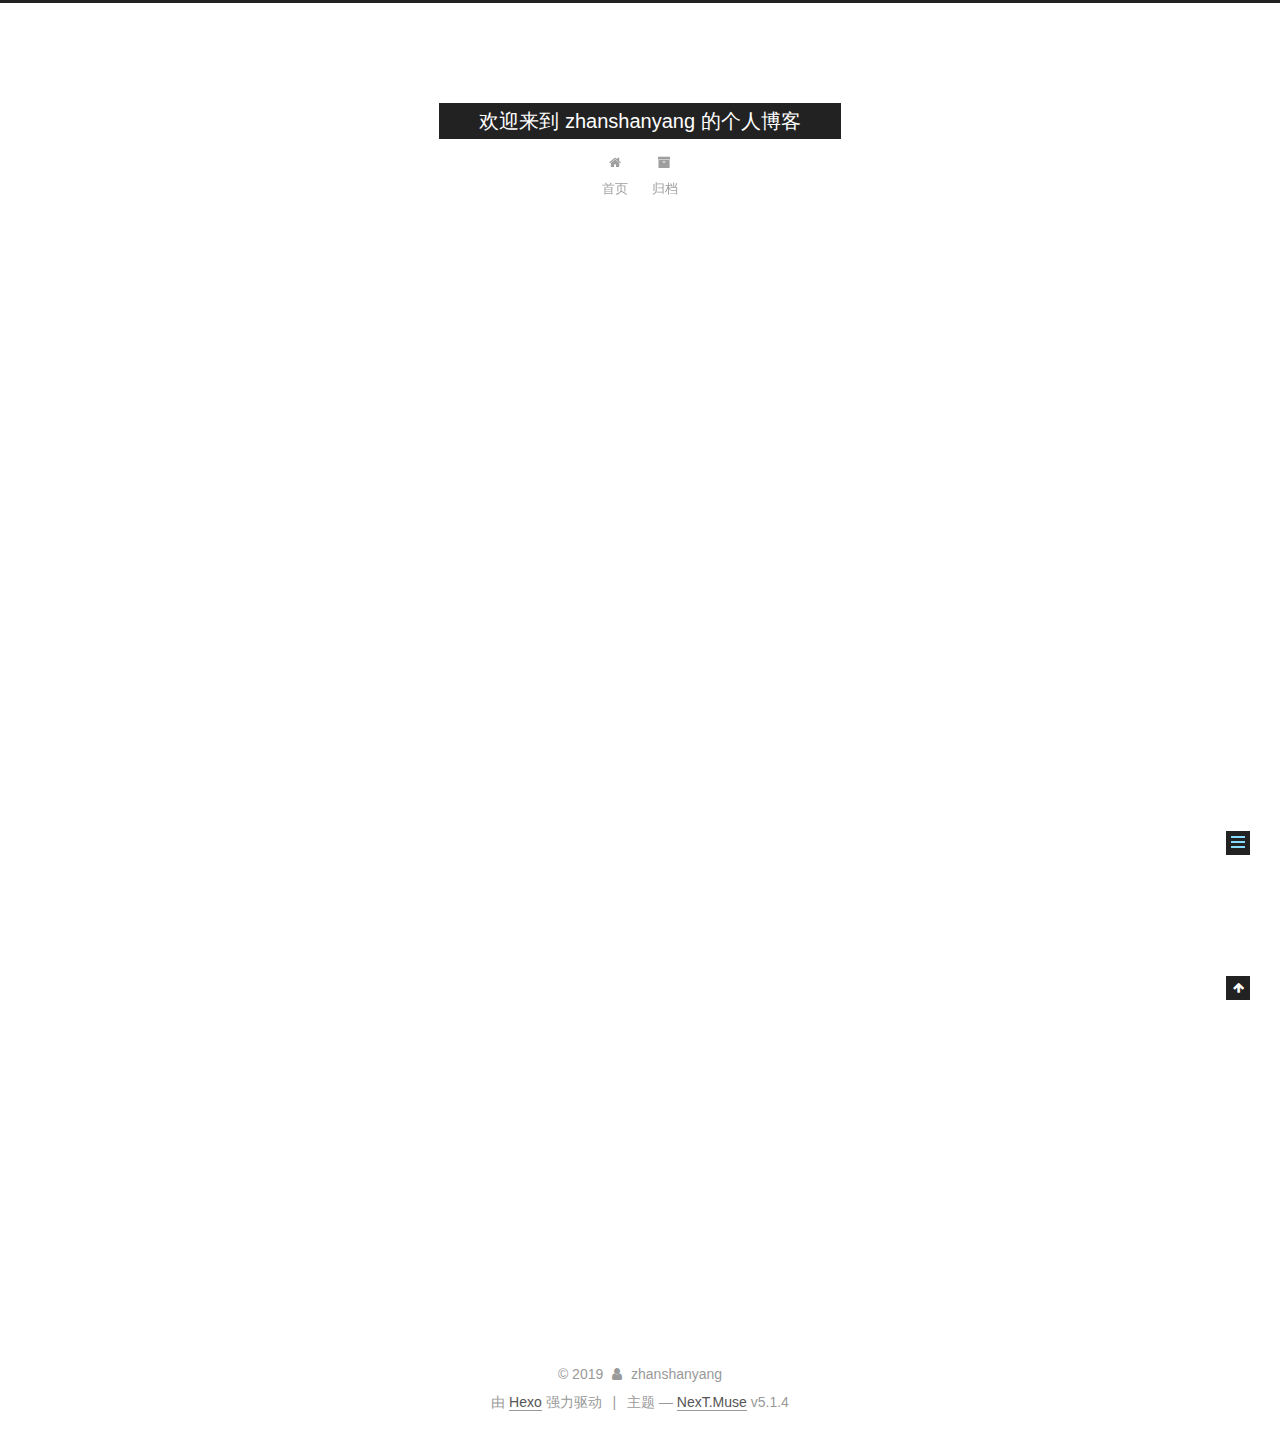
<file: 2019/06/03/hello-world/index.html>
<!DOCTYPE html>



  


<html class="theme-next muse use-motion" lang="zh-Hans">
<head><meta name="generator" content="Hexo 3.8.0">
  <meta charset="UTF-8">
<meta http-equiv="X-UA-Compatible" content="IE=edge">
<meta name="viewport" content="width=device-width, initial-scale=1, maximum-scale=1">
<meta name="theme-color" content="#222">









<meta http-equiv="Cache-Control" content="no-transform">
<meta http-equiv="Cache-Control" content="no-siteapp">
















  
  
  <link href="/lib/fancybox/source/jquery.fancybox.css?v=2.1.5" rel="stylesheet" type="text/css">







<link href="/lib/font-awesome/css/font-awesome.min.css?v=4.6.2" rel="stylesheet" type="text/css">

<link href="/css/main.css?v=5.1.4" rel="stylesheet" type="text/css">


  <link rel="apple-touch-icon" sizes="180x180" href="/images/apple-touch-icon-next.png?v=5.1.4">


  <link rel="icon" type="image/png" sizes="32x32" href="/images/favicon-32x32-next.png?v=5.1.4">


  <link rel="icon" type="image/png" sizes="16x16" href="/images/favicon-16x16-next.png?v=5.1.4">


  <link rel="mask-icon" href="/images/logo.svg?v=5.1.4" color="#222">





  <meta name="keywords" content="Hexo, NexT">










<meta name="description" content="Welcome to Hexo! This is your very first post. Check documentation for more info. If you get any problems when using Hexo, you can find the answer in troubleshooting or you can ask me on GitHub. Quick">
<meta property="og:type" content="article">
<meta property="og:title" content="Hello World">
<meta property="og:url" content="http://yoursite.com/2019/06/03/hello-world/index.html">
<meta property="og:site_name" content="欢迎来到 zhanshanyang 的个人博客">
<meta property="og:description" content="Welcome to Hexo! This is your very first post. Check documentation for more info. If you get any problems when using Hexo, you can find the answer in troubleshooting or you can ask me on GitHub. Quick">
<meta property="og:locale" content="zh-Hans">
<meta property="og:updated_time" content="2019-06-03T15:52:18.395Z">
<meta name="twitter:card" content="summary">
<meta name="twitter:title" content="Hello World">
<meta name="twitter:description" content="Welcome to Hexo! This is your very first post. Check documentation for more info. If you get any problems when using Hexo, you can find the answer in troubleshooting or you can ask me on GitHub. Quick">



<script type="text/javascript" id="hexo.configurations">
  var NexT = window.NexT || {};
  var CONFIG = {
    root: '/',
    scheme: 'Muse',
    version: '5.1.4',
    sidebar: {"position":"left","display":"post","offset":12,"b2t":false,"scrollpercent":false,"onmobile":false},
    fancybox: true,
    tabs: true,
    motion: {"enable":true,"async":false,"transition":{"post_block":"fadeIn","post_header":"slideDownIn","post_body":"slideDownIn","coll_header":"slideLeftIn","sidebar":"slideUpIn"}},
    duoshuo: {
      userId: '0',
      author: '博主'
    },
    algolia: {
      applicationID: '',
      apiKey: '',
      indexName: '',
      hits: {"per_page":10},
      labels: {"input_placeholder":"Search for Posts","hits_empty":"We didn't find any results for the search: ${query}","hits_stats":"${hits} results found in ${time} ms"}
    }
  };
</script>



  <link rel="canonical" href="http://yoursite.com/2019/06/03/hello-world/">





  <title>Hello World | 欢迎来到 zhanshanyang 的个人博客</title>
  








</head>

<body itemscope itemtype="http://schema.org/WebPage" lang="zh-Hans">

  
  
    
  

  <div class="container sidebar-position-left page-post-detail">
    <div class="headband"></div>

    <header id="header" class="header" itemscope itemtype="http://schema.org/WPHeader">
      <div class="header-inner"><div class="site-brand-wrapper">
  <div class="site-meta ">
    

    <div class="custom-logo-site-title">
      <a href="/" class="brand" rel="start">
        <span class="logo-line-before"><i></i></span>
        <span class="site-title">欢迎来到 zhanshanyang 的个人博客</span>
        <span class="logo-line-after"><i></i></span>
      </a>
    </div>
      
        <p class="site-subtitle"></p>
      
  </div>

  <div class="site-nav-toggle">
    <button>
      <span class="btn-bar"></span>
      <span class="btn-bar"></span>
      <span class="btn-bar"></span>
    </button>
  </div>
</div>

<nav class="site-nav">
  

  
    <ul id="menu" class="menu">
      
        
        <li class="menu-item menu-item-home">
          <a href="/" rel="section">
            
              <i class="menu-item-icon fa fa-fw fa-home"></i> <br>
            
            首页
          </a>
        </li>
      
        
        <li class="menu-item menu-item-archives">
          <a href="/archives/" rel="section">
            
              <i class="menu-item-icon fa fa-fw fa-archive"></i> <br>
            
            归档
          </a>
        </li>
      

      
    </ul>
  

  
</nav>



 </div>
    </header>

    <main id="main" class="main">
      <div class="main-inner">
        <div class="content-wrap">
          <div id="content" class="content">
            

  <div id="posts" class="posts-expand">
    

  

  
  
  

  <article class="post post-type-normal" itemscope itemtype="http://schema.org/Article">
  
  
  
  <div class="post-block">
    <link itemprop="mainEntityOfPage" href="http://yoursite.com/2019/06/03/hello-world/">

    <span hidden itemprop="author" itemscope itemtype="http://schema.org/Person">
      <meta itemprop="name" content="zhanshanyang">
      <meta itemprop="description" content>
      <meta itemprop="image" content="/images/avatar.gif">
    </span>

    <span hidden itemprop="publisher" itemscope itemtype="http://schema.org/Organization">
      <meta itemprop="name" content="欢迎来到 zhanshanyang 的个人博客">
    </span>

    
      <header class="post-header">

        
        
          <h1 class="post-title" itemprop="name headline">Hello World</h1>
        

        <div class="post-meta">
          <span class="post-time">
            
              <span class="post-meta-item-icon">
                <i class="fa fa-calendar-o"></i>
              </span>
              
                <span class="post-meta-item-text">发表于</span>
              
              <time title="创建于" itemprop="dateCreated datePublished" datetime="2019-06-03T23:52:18+08:00">
                2019-06-03
              </time>
            

            

            
          </span>

          

          
            
          

          
          

          

          

          

        </div>
      </header>
    

    
    
    
    <div class="post-body" itemprop="articleBody">

      
      

      
        <p>Welcome to <a href="https://hexo.io/" target="_blank" rel="noopener">Hexo</a>! This is your very first post. Check <a href="https://hexo.io/docs/" target="_blank" rel="noopener">documentation</a> for more info. If you get any problems when using Hexo, you can find the answer in <a href="https://hexo.io/docs/troubleshooting.html" target="_blank" rel="noopener">troubleshooting</a> or you can ask me on <a href="https://github.com/hexojs/hexo/issues" target="_blank" rel="noopener">GitHub</a>.</p>
<h2 id="Quick-Start"><a href="#Quick-Start" class="headerlink" title="Quick Start"></a>Quick Start</h2><h3 id="Create-a-new-post"><a href="#Create-a-new-post" class="headerlink" title="Create a new post"></a>Create a new post</h3><figure class="highlight bash"><table><tr><td class="gutter"><pre><span class="line">1</span><br></pre></td><td class="code"><pre><span class="line">$ hexo new <span class="string">"My New Post"</span></span><br></pre></td></tr></table></figure>

<p>More info: <a href="https://hexo.io/docs/writing.html" target="_blank" rel="noopener">Writing</a></p>
<h3 id="Run-server"><a href="#Run-server" class="headerlink" title="Run server"></a>Run server</h3><figure class="highlight bash"><table><tr><td class="gutter"><pre><span class="line">1</span><br></pre></td><td class="code"><pre><span class="line">$ hexo server</span><br></pre></td></tr></table></figure>

<p>More info: <a href="https://hexo.io/docs/server.html" target="_blank" rel="noopener">Server</a></p>
<h3 id="Generate-static-files"><a href="#Generate-static-files" class="headerlink" title="Generate static files"></a>Generate static files</h3><figure class="highlight bash"><table><tr><td class="gutter"><pre><span class="line">1</span><br></pre></td><td class="code"><pre><span class="line">$ hexo generate</span><br></pre></td></tr></table></figure>

<p>More info: <a href="https://hexo.io/docs/generating.html" target="_blank" rel="noopener">Generating</a></p>
<h3 id="Deploy-to-remote-sites"><a href="#Deploy-to-remote-sites" class="headerlink" title="Deploy to remote sites"></a>Deploy to remote sites</h3><figure class="highlight bash"><table><tr><td class="gutter"><pre><span class="line">1</span><br></pre></td><td class="code"><pre><span class="line">$ hexo deploy</span><br></pre></td></tr></table></figure>

<p>More info: <a href="https://hexo.io/docs/deployment.html" target="_blank" rel="noopener">Deployment</a></p>

      
    </div>
    
    
    

    

    

    

    <footer class="post-footer">
      

      
      
      

      
        <div class="post-nav">
          <div class="post-nav-next post-nav-item">
            
          </div>

          <span class="post-nav-divider"></span>

          <div class="post-nav-prev post-nav-item">
            
              <a href="/2019/06/04/FirstNight/" rel="prev" title>
                 <i class="fa fa-chevron-right"></i>
              </a>
            
          </div>
        </div>
      

      
      
    </footer>
  </div>
  
  
  
  </article>



    <div class="post-spread">
      
    </div>
  </div>


          </div>
          


          

  



        </div>
        
          
  
  <div class="sidebar-toggle">
    <div class="sidebar-toggle-line-wrap">
      <span class="sidebar-toggle-line sidebar-toggle-line-first"></span>
      <span class="sidebar-toggle-line sidebar-toggle-line-middle"></span>
      <span class="sidebar-toggle-line sidebar-toggle-line-last"></span>
    </div>
  </div>

  <aside id="sidebar" class="sidebar">
    
    <div class="sidebar-inner">

      

      
        <ul class="sidebar-nav motion-element">
          <li class="sidebar-nav-toc sidebar-nav-active" data-target="post-toc-wrap">
            文章目录
          </li>
          <li class="sidebar-nav-overview" data-target="site-overview-wrap">
            站点概览
          </li>
        </ul>
      

      <section class="site-overview-wrap sidebar-panel">
        <div class="site-overview">
          <div class="site-author motion-element" itemprop="author" itemscope itemtype="http://schema.org/Person">
            
              <p class="site-author-name" itemprop="name">zhanshanyang</p>
              <p class="site-description motion-element" itemprop="description"></p>
          </div>

          <nav class="site-state motion-element">

            
              <div class="site-state-item site-state-posts">
              
                <a href="/archives/">
              
                  <span class="site-state-item-count">2</span>
                  <span class="site-state-item-name">日志</span>
                </a>
              </div>
            

            

            

          </nav>

          

          

          
          

          
          

          

        </div>
      </section>

      
      <!--noindex-->
        <section class="post-toc-wrap motion-element sidebar-panel sidebar-panel-active">
          <div class="post-toc">

            
              
            

            
              <div class="post-toc-content"><ol class="nav"><li class="nav-item nav-level-2"><a class="nav-link" href="#Quick-Start"><span class="nav-number">1.</span> <span class="nav-text">Quick Start</span></a><ol class="nav-child"><li class="nav-item nav-level-3"><a class="nav-link" href="#Create-a-new-post"><span class="nav-number">1.1.</span> <span class="nav-text">Create a new post</span></a></li><li class="nav-item nav-level-3"><a class="nav-link" href="#Run-server"><span class="nav-number">1.2.</span> <span class="nav-text">Run server</span></a></li><li class="nav-item nav-level-3"><a class="nav-link" href="#Generate-static-files"><span class="nav-number">1.3.</span> <span class="nav-text">Generate static files</span></a></li><li class="nav-item nav-level-3"><a class="nav-link" href="#Deploy-to-remote-sites"><span class="nav-number">1.4.</span> <span class="nav-text">Deploy to remote sites</span></a></li></ol></li></ol></div>
            

          </div>
        </section>
      <!--/noindex-->
      

      

    </div>
  </aside>


        
      </div>
    </main>

    <footer id="footer" class="footer">
      <div class="footer-inner">
        <div class="copyright">&copy; <span itemprop="copyrightYear">2019</span>
  <span class="with-love">
    <i class="fa fa-user"></i>
  </span>
  <span class="author" itemprop="copyrightHolder">zhanshanyang</span>

  
</div>


  <div class="powered-by">由 <a class="theme-link" target="_blank" href="https://hexo.io">Hexo</a> 强力驱动</div>



  <span class="post-meta-divider">|</span>



  <div class="theme-info">主题 &mdash; <a class="theme-link" target="_blank" href="https://github.com/iissnan/hexo-theme-next">NexT.Muse</a> v5.1.4</div>




        







        
      </div>
    </footer>

    
      <div class="back-to-top">
        <i class="fa fa-arrow-up"></i>
        
      </div>
    

    

  </div>

  

<script type="text/javascript">
  if (Object.prototype.toString.call(window.Promise) !== '[object Function]') {
    window.Promise = null;
  }
</script>









  












  
  
    <script type="text/javascript" src="/lib/jquery/index.js?v=2.1.3"></script>
  

  
  
    <script type="text/javascript" src="/lib/fastclick/lib/fastclick.min.js?v=1.0.6"></script>
  

  
  
    <script type="text/javascript" src="/lib/jquery_lazyload/jquery.lazyload.js?v=1.9.7"></script>
  

  
  
    <script type="text/javascript" src="/lib/velocity/velocity.min.js?v=1.2.1"></script>
  

  
  
    <script type="text/javascript" src="/lib/velocity/velocity.ui.min.js?v=1.2.1"></script>
  

  
  
    <script type="text/javascript" src="/lib/fancybox/source/jquery.fancybox.pack.js?v=2.1.5"></script>
  


  


  <script type="text/javascript" src="/js/src/utils.js?v=5.1.4"></script>

  <script type="text/javascript" src="/js/src/motion.js?v=5.1.4"></script>



  
  

  
  <script type="text/javascript" src="/js/src/scrollspy.js?v=5.1.4"></script>
<script type="text/javascript" src="/js/src/post-details.js?v=5.1.4"></script>



  


  <script type="text/javascript" src="/js/src/bootstrap.js?v=5.1.4"></script>



  


  




	





  





  












  





  

  

  

  
  

  

  

  

</body>
</html>
</file>
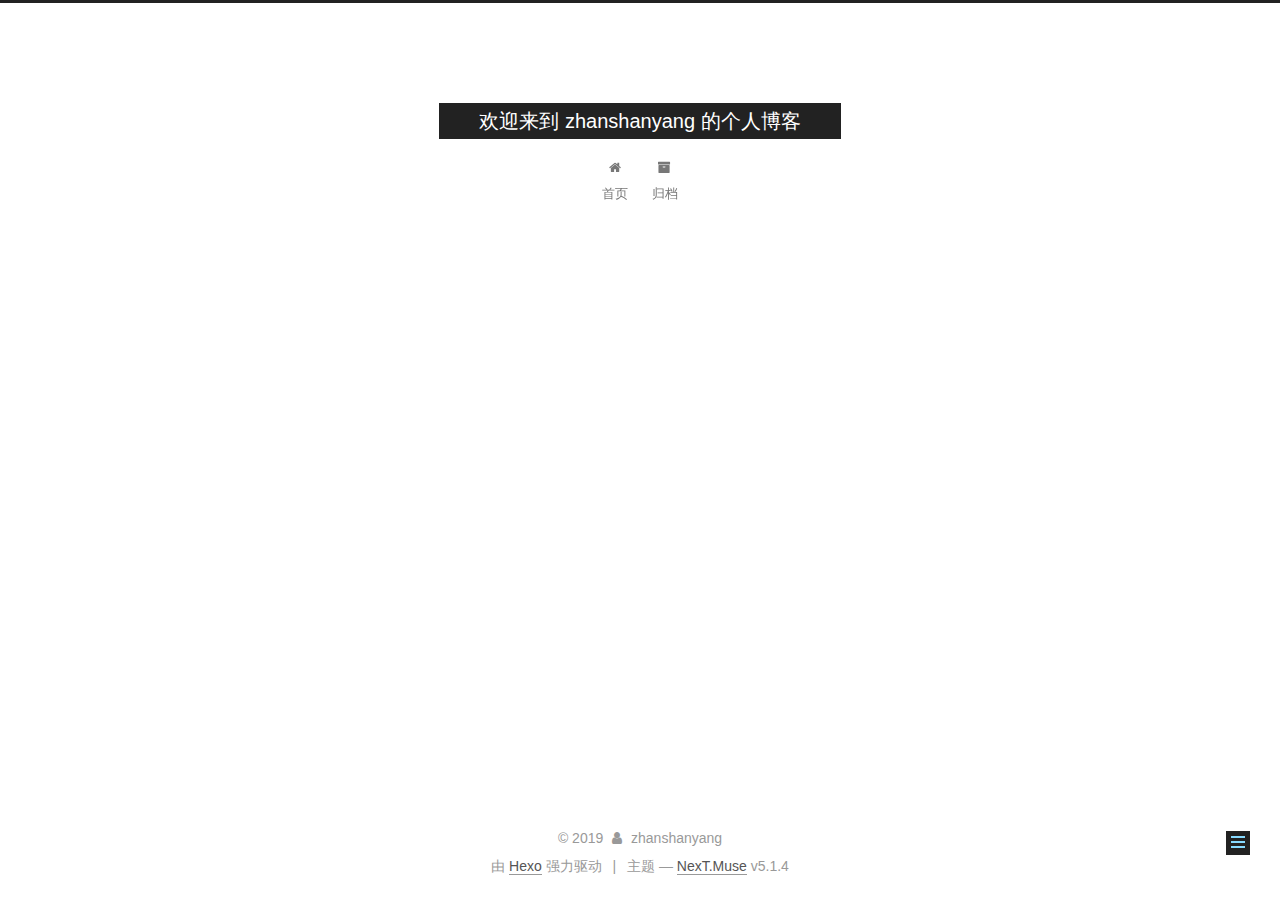
<file: 2019/06/04/FirstNight/index.html>
<!DOCTYPE html>



  


<html class="theme-next muse use-motion" lang="zh-Hans">
<head><meta name="generator" content="Hexo 3.8.0">
  <meta charset="UTF-8">
<meta http-equiv="X-UA-Compatible" content="IE=edge">
<meta name="viewport" content="width=device-width, initial-scale=1, maximum-scale=1">
<meta name="theme-color" content="#222">









<meta http-equiv="Cache-Control" content="no-transform">
<meta http-equiv="Cache-Control" content="no-siteapp">
















  
  
  <link href="/lib/fancybox/source/jquery.fancybox.css?v=2.1.5" rel="stylesheet" type="text/css">







<link href="/lib/font-awesome/css/font-awesome.min.css?v=4.6.2" rel="stylesheet" type="text/css">

<link href="/css/main.css?v=5.1.4" rel="stylesheet" type="text/css">


  <link rel="apple-touch-icon" sizes="180x180" href="/images/apple-touch-icon-next.png?v=5.1.4">


  <link rel="icon" type="image/png" sizes="32x32" href="/images/favicon-32x32-next.png?v=5.1.4">


  <link rel="icon" type="image/png" sizes="16x16" href="/images/favicon-16x16-next.png?v=5.1.4">


  <link rel="mask-icon" href="/images/logo.svg?v=5.1.4" color="#222">





  <meta name="keywords" content="Hexo, NexT">










<meta name="description" content="我有一头小毛驴，可是我从来都不骑。">
<meta property="og:type" content="article">
<meta property="og:title" content="欢迎来到 zhanshanyang 的个人博客">
<meta property="og:url" content="http://yoursite.com/2019/06/04/FirstNight/index.html">
<meta property="og:site_name" content="欢迎来到 zhanshanyang 的个人博客">
<meta property="og:description" content="我有一头小毛驴，可是我从来都不骑。">
<meta property="og:locale" content="zh-Hans">
<meta property="og:updated_time" content="2019-06-03T16:20:07.094Z">
<meta name="twitter:card" content="summary">
<meta name="twitter:title" content="欢迎来到 zhanshanyang 的个人博客">
<meta name="twitter:description" content="我有一头小毛驴，可是我从来都不骑。">



<script type="text/javascript" id="hexo.configurations">
  var NexT = window.NexT || {};
  var CONFIG = {
    root: '/',
    scheme: 'Muse',
    version: '5.1.4',
    sidebar: {"position":"left","display":"post","offset":12,"b2t":false,"scrollpercent":false,"onmobile":false},
    fancybox: true,
    tabs: true,
    motion: {"enable":true,"async":false,"transition":{"post_block":"fadeIn","post_header":"slideDownIn","post_body":"slideDownIn","coll_header":"slideLeftIn","sidebar":"slideUpIn"}},
    duoshuo: {
      userId: '0',
      author: '博主'
    },
    algolia: {
      applicationID: '',
      apiKey: '',
      indexName: '',
      hits: {"per_page":10},
      labels: {"input_placeholder":"Search for Posts","hits_empty":"We didn't find any results for the search: ${query}","hits_stats":"${hits} results found in ${time} ms"}
    }
  };
</script>



  <link rel="canonical" href="http://yoursite.com/2019/06/04/FirstNight/">





  <title> | 欢迎来到 zhanshanyang 的个人博客</title>
  








</head>

<body itemscope itemtype="http://schema.org/WebPage" lang="zh-Hans">

  
  
    
  

  <div class="container sidebar-position-left page-post-detail">
    <div class="headband"></div>

    <header id="header" class="header" itemscope itemtype="http://schema.org/WPHeader">
      <div class="header-inner"><div class="site-brand-wrapper">
  <div class="site-meta ">
    

    <div class="custom-logo-site-title">
      <a href="/" class="brand" rel="start">
        <span class="logo-line-before"><i></i></span>
        <span class="site-title">欢迎来到 zhanshanyang 的个人博客</span>
        <span class="logo-line-after"><i></i></span>
      </a>
    </div>
      
        <p class="site-subtitle"></p>
      
  </div>

  <div class="site-nav-toggle">
    <button>
      <span class="btn-bar"></span>
      <span class="btn-bar"></span>
      <span class="btn-bar"></span>
    </button>
  </div>
</div>

<nav class="site-nav">
  

  
    <ul id="menu" class="menu">
      
        
        <li class="menu-item menu-item-home">
          <a href="/" rel="section">
            
              <i class="menu-item-icon fa fa-fw fa-home"></i> <br>
            
            首页
          </a>
        </li>
      
        
        <li class="menu-item menu-item-archives">
          <a href="/archives/" rel="section">
            
              <i class="menu-item-icon fa fa-fw fa-archive"></i> <br>
            
            归档
          </a>
        </li>
      

      
    </ul>
  

  
</nav>



 </div>
    </header>

    <main id="main" class="main">
      <div class="main-inner">
        <div class="content-wrap">
          <div id="content" class="content">
            

  <div id="posts" class="posts-expand">
    

  

  
  
  

  <article class="post post-type-normal" itemscope itemtype="http://schema.org/Article">
  
  
  
  <div class="post-block">
    <link itemprop="mainEntityOfPage" href="http://yoursite.com/2019/06/04/FirstNight/">

    <span hidden itemprop="author" itemscope itemtype="http://schema.org/Person">
      <meta itemprop="name" content="zhanshanyang">
      <meta itemprop="description" content>
      <meta itemprop="image" content="/images/avatar.gif">
    </span>

    <span hidden itemprop="publisher" itemscope itemtype="http://schema.org/Organization">
      <meta itemprop="name" content="欢迎来到 zhanshanyang 的个人博客">
    </span>

    
      <header class="post-header">

        
        
          <h1 class="post-title" itemprop="name headline"></h1>
        

        <div class="post-meta">
          <span class="post-time">
            
              <span class="post-meta-item-icon">
                <i class="fa fa-calendar-o"></i>
              </span>
              
                <span class="post-meta-item-text">发表于</span>
              
              <time title="创建于" itemprop="dateCreated datePublished" datetime="2019-06-04T00:20:07+08:00">
                2019-06-04
              </time>
            

            

            
          </span>

          

          
            
          

          
          

          

          

          

        </div>
      </header>
    

    
    
    
    <div class="post-body" itemprop="articleBody">

      
      

      
        <blockquote>
<p>我有一头<strong>小毛驴</strong>，可是我从来都不骑。</p>
</blockquote>

      
    </div>
    
    
    

    

    

    

    <footer class="post-footer">
      

      
      
      

      
        <div class="post-nav">
          <div class="post-nav-next post-nav-item">
            
              <a href="/2019/06/03/hello-world/" rel="next" title="Hello World">
                <i class="fa fa-chevron-left"></i> Hello World
              </a>
            
          </div>

          <span class="post-nav-divider"></span>

          <div class="post-nav-prev post-nav-item">
            
          </div>
        </div>
      

      
      
    </footer>
  </div>
  
  
  
  </article>



    <div class="post-spread">
      
    </div>
  </div>


          </div>
          


          

  



        </div>
        
          
  
  <div class="sidebar-toggle">
    <div class="sidebar-toggle-line-wrap">
      <span class="sidebar-toggle-line sidebar-toggle-line-first"></span>
      <span class="sidebar-toggle-line sidebar-toggle-line-middle"></span>
      <span class="sidebar-toggle-line sidebar-toggle-line-last"></span>
    </div>
  </div>

  <aside id="sidebar" class="sidebar">
    
    <div class="sidebar-inner">

      

      

      <section class="site-overview-wrap sidebar-panel sidebar-panel-active">
        <div class="site-overview">
          <div class="site-author motion-element" itemprop="author" itemscope itemtype="http://schema.org/Person">
            
              <p class="site-author-name" itemprop="name">zhanshanyang</p>
              <p class="site-description motion-element" itemprop="description"></p>
          </div>

          <nav class="site-state motion-element">

            
              <div class="site-state-item site-state-posts">
              
                <a href="/archives/">
              
                  <span class="site-state-item-count">2</span>
                  <span class="site-state-item-name">日志</span>
                </a>
              </div>
            

            

            

          </nav>

          

          

          
          

          
          

          

        </div>
      </section>

      

      

    </div>
  </aside>


        
      </div>
    </main>

    <footer id="footer" class="footer">
      <div class="footer-inner">
        <div class="copyright">&copy; <span itemprop="copyrightYear">2019</span>
  <span class="with-love">
    <i class="fa fa-user"></i>
  </span>
  <span class="author" itemprop="copyrightHolder">zhanshanyang</span>

  
</div>


  <div class="powered-by">由 <a class="theme-link" target="_blank" href="https://hexo.io">Hexo</a> 强力驱动</div>



  <span class="post-meta-divider">|</span>



  <div class="theme-info">主题 &mdash; <a class="theme-link" target="_blank" href="https://github.com/iissnan/hexo-theme-next">NexT.Muse</a> v5.1.4</div>




        







        
      </div>
    </footer>

    
      <div class="back-to-top">
        <i class="fa fa-arrow-up"></i>
        
      </div>
    

    

  </div>

  

<script type="text/javascript">
  if (Object.prototype.toString.call(window.Promise) !== '[object Function]') {
    window.Promise = null;
  }
</script>









  












  
  
    <script type="text/javascript" src="/lib/jquery/index.js?v=2.1.3"></script>
  

  
  
    <script type="text/javascript" src="/lib/fastclick/lib/fastclick.min.js?v=1.0.6"></script>
  

  
  
    <script type="text/javascript" src="/lib/jquery_lazyload/jquery.lazyload.js?v=1.9.7"></script>
  

  
  
    <script type="text/javascript" src="/lib/velocity/velocity.min.js?v=1.2.1"></script>
  

  
  
    <script type="text/javascript" src="/lib/velocity/velocity.ui.min.js?v=1.2.1"></script>
  

  
  
    <script type="text/javascript" src="/lib/fancybox/source/jquery.fancybox.pack.js?v=2.1.5"></script>
  


  


  <script type="text/javascript" src="/js/src/utils.js?v=5.1.4"></script>

  <script type="text/javascript" src="/js/src/motion.js?v=5.1.4"></script>



  
  

  
  <script type="text/javascript" src="/js/src/scrollspy.js?v=5.1.4"></script>
<script type="text/javascript" src="/js/src/post-details.js?v=5.1.4"></script>



  


  <script type="text/javascript" src="/js/src/bootstrap.js?v=5.1.4"></script>



  


  




	





  





  












  





  

  

  

  
  

  

  

  

</body>
</html>
</file>
<file: css/main.css>
/* normalize.css v3.0.2 | MIT License | git.io/normalize */
html {
  font-family: sans-serif; /* 1 */
  -ms-text-size-adjust: 100%; /* 2 */
  -webkit-text-size-adjust: 100%; /* 2 */
}
body {
  margin: 0;
}
article,
aside,
details,
figcaption,
figure,
footer,
header,
hgroup,
main,
menu,
nav,
section,
summary {
  display: block;
}
audio,
canvas,
progress,
video {
  display: inline-block; /* 1 */
  vertical-align: baseline; /* 2 */
}
audio:not([controls]) {
  display: none;
  height: 0;
}
[hidden],
template {
  display: none;
}
a {
  background-color: transparent;
}
a:active,
a:hover {
  outline: 0;
}
abbr[title] {
  border-bottom: 1px dotted;
}
b,
strong {
  font-weight: bold;
}
dfn {
  font-style: italic;
}
h1 {
  font-size: 2em;
  margin: 0.67em 0;
}
mark {
  background: #ff0;
  color: #000;
}
small {
  font-size: 80%;
}
sub,
sup {
  font-size: 75%;
  line-height: 0;
  position: relative;
  vertical-align: baseline;
}
sup {
  top: -0.5em;
}
sub {
  bottom: -0.25em;
}
img {
  border: 0;
}
svg:not(:root) {
  overflow: hidden;
}
figure {
  margin: 1em 40px;
}
hr {
  -moz-box-sizing: content-box;
  box-sizing: content-box;
  height: 0;
}
pre {
  overflow: auto;
}
code,
kbd,
pre,
samp {
  font-family: monospace, monospace;
  font-size: 1em;
}
button,
input,
optgroup,
select,
textarea {
  color: inherit; /* 1 */
  font: inherit; /* 2 */
  margin: 0; /* 3 */
}
button {
  overflow: visible;
}
button,
select {
  text-transform: none;
}
button,
html input[type="button"],
input[type="reset"],
input[type="submit"] {
  -webkit-appearance: button; /* 2 */
  cursor: pointer; /* 3 */
}
button[disabled],
html input[disabled] {
  cursor: default;
}
button::-moz-focus-inner,
input::-moz-focus-inner {
  border: 0;
  padding: 0;
}
input {
  line-height: normal;
}
input[type="checkbox"],
input[type="radio"] {
  box-sizing: border-box; /* 1 */
  padding: 0; /* 2 */
}
input[type="number"]::-webkit-inner-spin-button,
input[type="number"]::-webkit-outer-spin-button {
  height: auto;
}
input[type="search"] {
  -webkit-appearance: textfield; /* 1 */
  -moz-box-sizing: content-box;
  -webkit-box-sizing: content-box; /* 2 */
  box-sizing: content-box;
}
input[type="search"]::-webkit-search-cancel-button,
input[type="search"]::-webkit-search-decoration {
  -webkit-appearance: none;
}
fieldset {
  border: 1px solid #c0c0c0;
  margin: 0 2px;
  padding: 0.35em 0.625em 0.75em;
}
legend {
  border: 0; /* 1 */
  padding: 0; /* 2 */
}
textarea {
  overflow: auto;
}
optgroup {
  font-weight: bold;
}
table {
  border-collapse: collapse;
  border-spacing: 0;
}
td,
th {
  padding: 0;
}
::selection {
  background: #262a30;
  color: #fff;
}
body {
  position: relative;
  font-family: 'Lato', "PingFang SC", "Microsoft YaHei", sans-serif;
  font-size: 14px;
  line-height: 2;
  color: #555;
  background: #fff;
}
@media (max-width: 767px) {
  body {
    padding-right: 0 !important;
  }
}
@media (min-width: 768px) and (max-width: 991px) {
  body {
    padding-right: 0 !important;
  }
}
@media (min-width: 1600px) {
  body {
    font-size: 16px;
  }
}
h1,
h2,
h3,
h4,
h5,
h6 {
  margin: 0;
  padding: 0;
  font-weight: bold;
  line-height: 1.5;
  font-family: 'Lato', "PingFang SC", "Microsoft YaHei", sans-serif;
}
h2,
h3,
h4,
h5,
h6 {
  margin: 20px 0 15px;
}
h1 {
  font-size: 22px;
}
@media (max-width: 767px) {
  h1 {
    font-size: 18px;
  }
}
h2 {
  font-size: 20px;
}
@media (max-width: 767px) {
  h2 {
    font-size: 16px;
  }
}
h3 {
  font-size: 18px;
}
@media (max-width: 767px) {
  h3 {
    font-size: 14px;
  }
}
h4 {
  font-size: 16px;
}
@media (max-width: 767px) {
  h4 {
    font-size: 12px;
  }
}
h5 {
  font-size: 14px;
}
@media (max-width: 767px) {
  h5 {
    font-size: 10px;
  }
}
h6 {
  font-size: 12px;
}
@media (max-width: 767px) {
  h6 {
    font-size: 8px;
  }
}
p {
  margin: 0 0 20px 0;
}
a {
  color: #555;
  text-decoration: none;
  outline: none;
  border-bottom: 1px solid #999;
  word-wrap: break-word;
}
a:hover {
  color: #222;
  border-bottom-color: #222;
}
blockquote {
  margin: 0;
  padding: 0;
}
img {
  display: block;
  margin: auto;
  max-width: 100%;
  height: auto;
}
hr {
  margin: 40px 0;
  height: 3px;
  border: none;
  background-color: #ddd;
  background-image: repeating-linear-gradient(-45deg, #fff, #fff 4px, transparent 4px, transparent 8px);
}
blockquote {
  padding: 0 15px;
  color: #666;
  border-left: 4px solid #ddd;
}
blockquote cite::before {
  content: "-";
  padding: 0 5px;
}
dt {
  font-weight: 700;
}
dd {
  margin: 0;
  padding: 0;
}
kbd {
  border: 1px solid #ccc;
  border-radius: 0.2em;
  box-shadow: 0.1em 0.1em 0.2em rgba(0,0,0,0.1);
  background-color: #f9f9f9;
  font-family: inherit;
  background-image: -webkit-linear-gradient(top, #eee, #fff, #eee);
  padding: 0.1em 0.3em;
  white-space: nowrap;
}
.text-left {
  text-align: left;
}
.text-center {
  text-align: center;
}
.text-right {
  text-align: right;
}
.text-justify {
  text-align: justify;
}
.text-nowrap {
  white-space: nowrap;
}
.text-lowercase {
  text-transform: lowercase;
}
.text-uppercase {
  text-transform: uppercase;
}
.text-capitalize {
  text-transform: capitalize;
}
.center-block {
  display: block;
  margin-left: auto;
  margin-right: auto;
}
.clearfix:before,
.clearfix:after {
  content: " ";
  display: table;
}
.clearfix:after {
  clear: both;
}
.pullquote {
  width: 45%;
}
.pullquote.left {
  float: left;
  margin-left: 5px;
  margin-right: 10px;
}
.pullquote.right {
  float: right;
  margin-left: 10px;
  margin-right: 5px;
}
.affix.affix.affix {
  position: fixed;
}
.translation {
  margin-top: -20px;
  font-size: 14px;
  color: #999;
}
.scrollbar-measure {
  width: 100px;
  height: 100px;
  overflow: scroll;
  position: absolute;
  top: -9999px;
}
.use-motion .motion-element {
  opacity: 0;
}
table {
  margin: 20px 0;
  width: 100%;
  border-collapse: collapse;
  border-spacing: 0;
  border: 1px solid #ddd;
  font-size: 14px;
  table-layout: fixed;
  word-wrap: break-all;
}
table>tbody>tr:nth-of-type(odd) {
  background-color: #f9f9f9;
}
table>tbody>tr:hover {
  background-color: #f5f5f5;
}
caption,
th,
td {
  padding: 8px;
  text-align: left;
  vertical-align: middle;
  font-weight: normal;
}
th,
td {
  border-bottom: 3px solid #ddd;
  border-right: 1px solid #eee;
}
th {
  padding-bottom: 10px;
  font-weight: 700;
}
td {
  border-bottom-width: 1px;
}
html,
body {
  height: 100%;
}
.container {
  position: relative;
  min-height: 100%;
}
.header-inner {
  margin: 0 auto;
  padding: 100px 0 70px;
  width: 700px;
}
@media (min-width: 1600px) {
  .container .header-inner {
    width: 900px;
  }
}
.main {
  padding-bottom: 150px;
}
.main-inner {
  margin: 0 auto;
  width: 700px;
}
@media (min-width: 1600px) {
  .container .main-inner {
    width: 900px;
  }
}
.footer {
  position: absolute;
  left: 0;
  bottom: 0;
  width: 100%;
  min-height: 50px;
}
.footer-inner {
  box-sizing: border-box;
  margin: 20px auto;
  width: 700px;
}
@media (min-width: 1600px) {
  .container .footer-inner {
    width: 900px;
  }
}
pre,
.highlight {
  overflow: auto;
  margin: 20px 0;
  padding: 0;
  font-size: 13px;
  color: #4d4d4c;
  background: #f7f7f7;
  line-height: 1.6;
}
pre,
code {
  font-family: consolas, Menlo, "PingFang SC", "Microsoft YaHei", monospace;
}
code {
  padding: 2px 4px;
  word-wrap: break-word;
  color: #555;
  background: #eee;
  border-radius: 3px;
  font-size: 13px;
}
pre {
  padding: 10px;
}
pre code {
  padding: 0;
  color: #4d4d4c;
  background: none;
  text-shadow: none;
}
.highlight {
  border-radius: 1px;
}
.highlight pre {
  border: none;
  margin: 0;
  padding: 10px 0;
}
.highlight table {
  margin: 0;
  width: auto;
  border: none;
}
.highlight td {
  border: none;
  padding: 0;
}
.highlight figcaption {
  font-size: 1em;
  color: #4d4d4c;
  line-height: 1em;
  margin-bottom: 1em;
}
.highlight figcaption:before,
.highlight figcaption:after {
  content: " ";
  display: table;
}
.highlight figcaption:after {
  clear: both;
}
.highlight figcaption a {
  float: right;
  color: #4d4d4c;
}
.highlight figcaption a:hover {
  border-bottom-color: #4d4d4c;
}
.highlight .gutter pre {
  padding-left: 10px;
  padding-right: 10px;
  color: #869194;
  text-align: right;
  background-color: #eff2f3;
}
.highlight .code pre {
  width: 100%;
  padding-left: 10px;
  padding-right: 10px;
  background-color: #f7f7f7;
}
.highlight .line {
  height: 20px;
}
.gutter {
  -webkit-user-select: none;
  -moz-user-select: none;
  -ms-user-select: none;
  user-select: none;
}
.gist table {
  width: auto;
}
.gist table td {
  border: none;
}
pre .deletion {
  background: #fdd;
}
pre .addition {
  background: #dfd;
}
pre .meta {
  color: #8959a8;
}
pre .comment {
  color: #8e908c;
}
pre .variable,
pre .attribute,
pre .tag,
pre .regexp,
pre .ruby .constant,
pre .xml .tag .title,
pre .xml .pi,
pre .xml .doctype,
pre .html .doctype,
pre .css .id,
pre .css .class,
pre .css .pseudo {
  color: #c82829;
}
pre .number,
pre .preprocessor,
pre .built_in,
pre .literal,
pre .params,
pre .constant,
pre .command {
  color: #f5871f;
}
pre .ruby .class .title,
pre .css .rules .attribute,
pre .string,
pre .value,
pre .inheritance,
pre .header,
pre .ruby .symbol,
pre .xml .cdata,
pre .special,
pre .number,
pre .formula {
  color: #718c00;
}
pre .title,
pre .css .hexcolor {
  color: #3e999f;
}
pre .function,
pre .python .decorator,
pre .python .title,
pre .ruby .function .title,
pre .ruby .title .keyword,
pre .perl .sub,
pre .javascript .title,
pre .coffeescript .title {
  color: #4271ae;
}
pre .keyword,
pre .javascript .function {
  color: #8959a8;
}
.full-image.full-image.full-image.full-image {
  border: none;
  max-width: 100%;
  width: auto;
  margin: 20px auto 25px;
}
@media (min-width: 992px) {
  .full-image.full-image.full-image.full-image {
    max-width: none;
    width: 110%;
    margin: 25px -5%;
  }
}
.blockquote-center,
.page-home .post-type-quote blockquote,
.page-post-detail .post-type-quote blockquote {
  position: relative;
  margin: 40px 0;
  padding: 0;
  border-left: none;
  text-align: center;
}
.blockquote-center::before,
.page-home .post-type-quote blockquote::before,
.page-post-detail .post-type-quote blockquote::before,
.blockquote-center::after,
.page-home .post-type-quote blockquote::after,
.page-post-detail .post-type-quote blockquote::after {
  position: absolute;
  content: ' ';
  display: block;
  width: 100%;
  height: 24px;
  opacity: 0.2;
  background-repeat: no-repeat;
  background-position: 0 -6px;
  background-size: 22px 22px;
}
.blockquote-center::before,
.page-home .post-type-quote blockquote::before,
.page-post-detail .post-type-quote blockquote::before {
  top: -20px;
  background-image: url("../images/quote-l.svg");
  border-top: 1px solid #ccc;
}
.blockquote-center::after,
.page-home .post-type-quote blockquote::after,
.page-post-detail .post-type-quote blockquote::after {
  bottom: -20px;
  background-image: url("../images/quote-r.svg");
  border-bottom: 1px solid #ccc;
  background-position: 100% 8px;
}
.blockquote-center p,
.page-home .post-type-quote blockquote p,
.page-post-detail .post-type-quote blockquote p,
.blockquote-center div,
.page-home .post-type-quote blockquote div,
.page-post-detail .post-type-quote blockquote div {
  text-align: center;
}
.post .post-body .group-picture img {
  box-sizing: border-box;
  padding: 0 3px;
  border: none;
}
.post .group-picture-row {
  overflow: hidden;
  margin-top: 6px;
}
.post .group-picture-row:first-child {
  margin-top: 0;
}
.post .group-picture-column {
  float: left;
}
.page-post-detail .post-body .group-picture-column {
  float: none;
  margin-top: 10px;
  width: auto !important;
}
.page-post-detail .post-body .group-picture-column img {
  margin: 0 auto;
}
.page-archive .group-picture-container {
  overflow: hidden;
}
.page-archive .group-picture-row {
  float: left;
}
.page-archive .group-picture-row:first-child {
  margin-top: 6px;
}
.page-archive .group-picture-column {
  max-width: 150px;
  max-height: 150px;
}
.post-body .note {
  position: relative;
  padding: 15px;
  margin-bottom: 20px;
  border: 1px solid #eee;
  border-left-width: 5px;
  border-radius: 3px;
}
.post-body .note h2,
.post-body .note h3,
.post-body .note h4,
.post-body .note h5,
.post-body .note h6 {
  margin-top: 0;
  margin-bottom: 0;
  border-bottom: initial;
  padding-top: 0 !important;
}
.post-body .note p:first-child,
.post-body .note ul:first-child,
.post-body .note ol:first-child,
.post-body .note table:first-child,
.post-body .note pre:first-child,
.post-body .note blockquote:first-child {
  margin-top: 0;
}
.post-body .note p:last-child,
.post-body .note ul:last-child,
.post-body .note ol:last-child,
.post-body .note table:last-child,
.post-body .note pre:last-child,
.post-body .note blockquote:last-child {
  margin-bottom: 0;
}
.post-body .note.default {
  border-left-color: #777;
}
.post-body .note.default h2,
.post-body .note.default h3,
.post-body .note.default h4,
.post-body .note.default h5,
.post-body .note.default h6 {
  color: #777;
}
.post-body .note.primary {
  border-left-color: #6f42c1;
}
.post-body .note.primary h2,
.post-body .note.primary h3,
.post-body .note.primary h4,
.post-body .note.primary h5,
.post-body .note.primary h6 {
  color: #6f42c1;
}
.post-body .note.info {
  border-left-color: #428bca;
}
.post-body .note.info h2,
.post-body .note.info h3,
.post-body .note.info h4,
.post-body .note.info h5,
.post-body .note.info h6 {
  color: #428bca;
}
.post-body .note.success {
  border-left-color: #5cb85c;
}
.post-body .note.success h2,
.post-body .note.success h3,
.post-body .note.success h4,
.post-body .note.success h5,
.post-body .note.success h6 {
  color: #5cb85c;
}
.post-body .note.warning {
  border-left-color: #f0ad4e;
}
.post-body .note.warning h2,
.post-body .note.warning h3,
.post-body .note.warning h4,
.post-body .note.warning h5,
.post-body .note.warning h6 {
  color: #f0ad4e;
}
.post-body .note.danger {
  border-left-color: #d9534f;
}
.post-body .note.danger h2,
.post-body .note.danger h3,
.post-body .note.danger h4,
.post-body .note.danger h5,
.post-body .note.danger h6 {
  color: #d9534f;
}
.post-body .label {
  display: inline;
  padding: 0 2px;
  white-space: nowrap;
}
.post-body .label.default {
  background-color: #f0f0f0;
}
.post-body .label.primary {
  background-color: #efe6f7;
}
.post-body .label.info {
  background-color: #e5f2f8;
}
.post-body .label.success {
  background-color: #e7f4e9;
}
.post-body .label.warning {
  background-color: #fcf6e1;
}
.post-body .label.danger {
  background-color: #fae8eb;
}
.post-body .tabs {
  position: relative;
  display: block;
  margin-bottom: 20px;
  padding-top: 10px;
}
.post-body .tabs ul.nav-tabs {
  margin: 0;
  padding: 0;
  display: flex;
  margin-bottom: -1px;
}
@media (max-width: 413px) {
  .post-body .tabs ul.nav-tabs {
    display: block;
    margin-bottom: 5px;
  }
}
.post-body .tabs ul.nav-tabs li.tab {
  list-style-type: none !important;
  margin: 0 0.25em 0 0;
  border-top: 3px solid transparent;
  border-left: 1px solid transparent;
  border-right: 1px solid transparent;
}
@media (max-width: 413px) {
  .post-body .tabs ul.nav-tabs li.tab {
    margin: initial;
    border-top: 1px solid transparent;
    border-left: 3px solid transparent;
    border-right: 1px solid transparent;
    border-bottom: 1px solid transparent;
  }
}
.post-body .tabs ul.nav-tabs li.tab a {
  outline: 0;
  border-bottom: initial;
  display: block;
  line-height: 1.8em;
  padding: 0.25em 0.75em;
  transition-duration: 0.2s;
  transition-timing-function: ease-out;
  transition-delay: 0s;
}
.post-body .tabs ul.nav-tabs li.tab a i {
  width: 1.285714285714286em;
}
.post-body .tabs ul.nav-tabs li.tab.active {
  border-top: 3px solid #fc6423;
  border-left: 1px solid #ddd;
  border-right: 1px solid #ddd;
  background-color: #fff;
}
@media (max-width: 413px) {
  .post-body .tabs ul.nav-tabs li.tab.active {
    border-top: 1px solid #ddd;
    border-left: 3px solid #fc6423;
    border-right: 1px solid #ddd;
    border-bottom: 1px solid #ddd;
  }
}
.post-body .tabs ul.nav-tabs li.tab.active a {
  cursor: default;
  color: #555;
}
.post-body .tabs .tab-content {
  background-color: #fff;
}
.post-body .tabs .tab-content .tab-pane {
  border: 1px solid #ddd;
  padding: 20px 20px 0 20px;
}
.post-body .tabs .tab-content .tab-pane:not(.active) {
  display: none !important;
}
.post-body .tabs .tab-content .tab-pane.active {
  display: block !important;
}
.btn {
  display: inline-block;
  padding: 0 20px;
  font-size: 14px;
  color: #fff;
  background: #222;
  border: 2px solid #222;
  text-decoration: none;
  border-radius: 0;
  transition-property: background-color;
  transition-duration: 0.2s;
  transition-timing-function: ease-in-out;
  transition-delay: 0s;
  line-height: 2;
}
.btn:hover {
  border-color: #222;
  color: #222;
  background: #fff;
}
.btn +.btn {
  margin: 0 0 8px 8px;
}
.btn .fa-fw {
  width: 1.285714285714286em;
  text-align: left;
}
.btn-bar {
  display: block;
  width: 22px;
  height: 2px;
  background: #555;
  border-radius: 1px;
}
.btn-bar+.btn-bar {
  margin-top: 4px;
}
.pagination {
  margin: 120px 0 40px;
  text-align: center;
  border-top: 1px solid #eee;
}
.page-number-basic,
.pagination .prev,
.pagination .next,
.pagination .page-number,
.pagination .space {
  display: inline-block;
  position: relative;
  top: -1px;
  margin: 0 10px;
  padding: 0 11px;
}
@media (max-width: 767px) {
  .page-number-basic,
  .pagination .prev,
  .pagination .next,
  .pagination .page-number,
  .pagination .space {
    margin: 0 5px;
  }
}
.pagination .prev,
.pagination .next,
.pagination .page-number {
  border-bottom: 0;
  border-top: 1px solid #eee;
  transition-property: border-color;
  transition-duration: 0.2s;
  transition-timing-function: ease-in-out;
  transition-delay: 0s;
}
.pagination .prev:hover,
.pagination .next:hover,
.pagination .page-number:hover {
  border-top-color: #222;
}
.pagination .space {
  padding: 0;
  margin: 0;
}
.pagination .prev {
  margin-left: 0;
}
.pagination .next {
  margin-right: 0;
}
.pagination .page-number.current {
  color: #fff;
  background: #ccc;
  border-top-color: #ccc;
}
@media (max-width: 767px) {
  .pagination {
    border-top: none;
  }
  .pagination .prev,
  .pagination .next,
  .pagination .page-number {
    margin-bottom: 10px;
    border-top: 0;
    border-bottom: 1px solid #eee;
    padding: 0 10px;
  }
  .pagination .prev:hover,
  .pagination .next:hover,
  .pagination .page-number:hover {
    border-bottom-color: #222;
  }
}
.comments {
  margin: 60px 20px 0;
}
.tag-cloud {
  text-align: center;
}
.tag-cloud a {
  display: inline-block;
  margin: 10px;
}
.back-to-top {
  box-sizing: border-box;
  position: fixed;
  bottom: -100px;
  right: 30px;
  z-index: 1050;
  padding: 0 6px;
  width: 24px;
  background: #222;
  font-size: 12px;
  opacity: 1;
  color: #fff;
  cursor: pointer;
  text-align: center;
  -webkit-transform: translateZ(0);
  transition-property: bottom;
  transition-duration: 0.2s;
  transition-timing-function: ease-in-out;
  transition-delay: 0s;
}
@media (min-width: 768px) and (max-width: 991px) {
  .back-to-top {
    display: none !important;
  }
}
@media (max-width: 767px) {
  .back-to-top {
    display: none !important;
  }
}
.back-to-top.back-to-top-on {
  bottom: 19px;
}
.header {
  background: transparent;
}
.header-inner {
  position: relative;
}
.headband {
  height: 3px;
  background: #222;
}
.site-meta {
  margin: 0;
  text-align: center;
}
@media (max-width: 767px) {
  .site-meta {
    text-align: center;
  }
}
.brand {
  position: relative;
  display: inline-block;
  padding: 0 40px;
  color: #fff;
  background: #222;
  border-bottom: none;
}
.brand:hover {
  color: #fff;
}
.logo {
  display: inline-block;
  margin-right: 5px;
  line-height: 36px;
  vertical-align: top;
}
.site-title {
  display: inline-block;
  vertical-align: top;
  line-height: 36px;
  font-size: 20px;
  font-weight: normal;
  font-family: 'Lato', "PingFang SC", "Microsoft YaHei", sans-serif;
}
.site-subtitle {
  margin-top: 10px;
  font-size: 13px;
  color: #999;
}
.use-motion .brand {
  opacity: 0;
}
.use-motion .logo,
.use-motion .site-title,
.use-motion .site-subtitle {
  opacity: 0;
  position: relative;
  top: -10px;
}
.site-nav-toggle {
  display: none;
  position: absolute;
  top: 10px;
  left: 10px;
}
@media (max-width: 767px) {
  .site-nav-toggle {
    display: block;
  }
}
.site-nav-toggle button {
  margin-top: 2px;
  padding: 9px 10px;
  background: transparent;
  border: none;
}
@media (max-width: 767px) {
  .site-nav {
    display: none;
    margin: 0 -10px;
    padding: 0 10px;
    clear: both;
    border-top: 1px solid #ddd;
  }
}
@media (min-width: 768px) and (max-width: 991px) {
  .site-nav {
    display: block !important;
  }
}
@media (min-width: 992px) {
  .site-nav {
    display: block !important;
  }
}
.menu {
  margin-top: 20px;
  padding-left: 0;
  text-align: center;
}
.menu .menu-item {
  display: inline-block;
  margin: 0 10px;
  list-style: none;
}
@media screen and (max-width: 767px) {
  .menu .menu-item {
    margin-top: 10px;
  }
}
.menu .menu-item a {
  display: block;
  font-size: 13px;
  line-height: inherit;
  border-bottom: 1px solid transparent;
  transition-property: border-color;
  transition-duration: 0.2s;
  transition-timing-function: ease-in-out;
  transition-delay: 0s;
}
.menu .menu-item a:hover {
  border-bottom-color: #222;
}
.menu .menu-item .fa {
  margin-right: 5px;
}
.use-motion .menu-item {
  opacity: 0;
}
.post-body {
  font-family: 'Lato', "PingFang SC", "Microsoft YaHei", sans-serif;
}
@media (max-width: 767px) {
  .post-body {
    word-break: break-word;
  }
}
.post-body .fancybox img {
  display: block !important;
  margin: 0 auto;
  cursor: pointer;
  cursor: zoom-in;
  cursor: -webkit-zoom-in;
}
.post-body .image-caption,
.post-body .figure .caption {
  margin: -20px auto 15px;
  text-align: center;
  font-size: 14px;
  color: #999;
  font-weight: bold;
  line-height: 1;
}
.post-sticky-flag {
  display: inline-block;
  font-size: 16px;
  -ms-transform: rotate(30deg);
  -webkit-transform: rotate(30deg);
  -moz-transform: rotate(30deg);
  -ms-transform: rotate(30deg);
  -o-transform: rotate(30deg);
  transform: rotate(30deg);
}
.use-motion .post-block,
.use-motion .pagination,
.use-motion .comments {
  opacity: 0;
}
.use-motion .post-header {
  opacity: 0;
}
.use-motion .post-body {
  opacity: 0;
}
.use-motion .collection-title {
  opacity: 0;
}
.posts-expand {
  padding-top: 40px;
}
@media (max-width: 767px) {
  .posts-expand {
    margin: 0 20px;
  }
  .post-body pre .gutter pre {
    padding-right: 10px;
  }
  .post-body .highlight {
    margin-left: 0px;
    margin-right: 0px;
    padding: 0;
  }
  .post-body .highlight .gutter pre {
    padding-right: 10px;
  }
}
@media (min-width: 992px) {
  .posts-expand .post-body {
    text-align: justify;
  }
}
.posts-expand .post-body h2,
.posts-expand .post-body h3,
.posts-expand .post-body h4,
.posts-expand .post-body h5,
.posts-expand .post-body h6 {
  padding-top: 10px;
}
.posts-expand .post-body h2 .header-anchor,
.posts-expand .post-body h3 .header-anchor,
.posts-expand .post-body h4 .header-anchor,
.posts-expand .post-body h5 .header-anchor,
.posts-expand .post-body h6 .header-anchor {
  float: right;
  margin-left: 10px;
  color: #ccc;
  border-bottom-style: none;
  visibility: hidden;
}
.posts-expand .post-body h2 .header-anchor:hover,
.posts-expand .post-body h3 .header-anchor:hover,
.posts-expand .post-body h4 .header-anchor:hover,
.posts-expand .post-body h5 .header-anchor:hover,
.posts-expand .post-body h6 .header-anchor:hover {
  color: inherit;
}
.posts-expand .post-body h2:hover .header-anchor,
.posts-expand .post-body h3:hover .header-anchor,
.posts-expand .post-body h4:hover .header-anchor,
.posts-expand .post-body h5:hover .header-anchor,
.posts-expand .post-body h6:hover .header-anchor {
  visibility: visible;
}
.posts-expand .post-body ul li {
  list-style: circle;
}
.posts-expand .post-body img {
  box-sizing: border-box;
  margin: auto;
  padding: 3px;
  border: 1px solid #ddd;
}
.posts-expand .post-body .fancybox img {
  margin: 0 auto 25px;
}
@media (max-width: 767px) {
  .posts-collapse {
    margin: 0 20px;
  }
  .posts-collapse .post-title,
  .posts-collapse .post-meta {
    display: block;
    width: auto;
    text-align: left;
  }
}
.posts-collapse {
  position: relative;
  z-index: 1010;
  margin-left: 55px;
}
.posts-collapse::after {
  content: " ";
  position: absolute;
  top: 20px;
  left: 0;
  margin-left: -2px;
  width: 4px;
  height: 100%;
  background: #f5f5f5;
  z-index: -1;
}
@media (max-width: 767px) {
  .posts-collapse {
    margin: 0 20px;
  }
}
.posts-collapse .collection-title {
  position: relative;
  margin: 60px 0;
}
.posts-collapse .collection-title h1,
.posts-collapse .collection-title h2 {
  margin-left: 20px;
}
.posts-collapse .collection-title small {
  color: #bbb;
  margin-left: 5px;
}
.posts-collapse .collection-title::before {
  content: " ";
  position: absolute;
  left: 0;
  top: 50%;
  margin-left: -4px;
  margin-top: -4px;
  width: 8px;
  height: 8px;
  background: #bbb;
  border-radius: 50%;
}
.posts-collapse .post {
  margin: 30px 0;
}
.posts-collapse .post-header {
  position: relative;
  transition-duration: 0.2s;
  transition-timing-function: ease-in-out;
  transition-delay: 0s;
  transition-property: border;
  border-bottom: 1px dashed #ccc;
}
.posts-collapse .post-header::before {
  content: " ";
  position: absolute;
  left: 0;
  top: 12px;
  width: 6px;
  height: 6px;
  margin-left: -4px;
  background: #bbb;
  border-radius: 50%;
  border: 1px solid #fff;
  transition-duration: 0.2s;
  transition-timing-function: ease-in-out;
  transition-delay: 0s;
  transition-property: background;
}
.posts-collapse .post-header:hover {
  border-bottom-color: #666;
}
.posts-collapse .post-header:hover::before {
  background: #222;
}
.posts-collapse .post-meta {
  position: absolute;
  font-size: 12px;
  left: 20px;
  top: 5px;
}
.posts-collapse .post-comments-count {
  display: none;
}
.posts-collapse .post-title {
  margin-left: 60px;
  font-size: 16px;
  font-weight: normal;
  line-height: inherit;
}
.posts-collapse .post-title::after {
  margin-left: 3px;
  opacity: 0.6;
}
.posts-collapse .post-title a {
  color: #666;
  border-bottom: none;
}
.page-home .post-type-quote .post-header,
.page-post-detail .post-type-quote .post-header,
.page-home .post-type-quote .post-tags,
.page-post-detail .post-type-quote .post-tags {
  display: none;
}
.posts-expand .post-title {
  text-align: center;
  word-break: break-word;
  font-weight: 400;
}
.posts-expand .post-title-link {
  display: inline-block;
  position: relative;
  color: #555;
  border-bottom: none;
  line-height: 1.2;
  vertical-align: top;
}
.posts-expand .post-title-link::before {
  content: "";
  position: absolute;
  width: 100%;
  height: 2px;
  bottom: 0;
  left: 0;
  background-color: #000;
  visibility: hidden;
  -webkit-transform: scaleX(0);
  -moz-transform: scaleX(0);
  -ms-transform: scaleX(0);
  -o-transform: scaleX(0);
  transform: scaleX(0);
  transition-duration: 0.2s;
  transition-timing-function: ease-in-out;
  transition-delay: 0s;
}
.posts-expand .post-title-link:hover::before {
  visibility: visible;
  -webkit-transform: scaleX(1);
  -moz-transform: scaleX(1);
  -ms-transform: scaleX(1);
  -o-transform: scaleX(1);
  transform: scaleX(1);
}
.posts-expand .post-title-link .fa {
  font-size: 16px;
}
.posts-expand .post-meta {
  margin: 3px 0 60px 0;
  color: #999;
  font-family: 'Lato', "PingFang SC", "Microsoft YaHei", sans-serif;
  font-size: 12px;
  text-align: center;
}
.posts-expand .post-meta .post-category-list {
  display: inline-block;
  margin: 0;
  padding: 3px;
}
.posts-expand .post-meta .post-category-list-link {
  color: #999;
}
.posts-expand .post-meta .post-description {
  font-size: 14px;
  margin-top: 2px;
}
.post-meta-divider {
  margin: 0 0.5em;
}
.post-meta-item-icon {
  margin-right: 3px;
}
@media (min-width: 768px) and (max-width: 991px) {
  .post-meta-item-icon {
    display: inline-block;
  }
}
@media (max-width: 767px) {
  .post-meta-item-icon {
    display: inline-block;
  }
}
@media (min-width: 768px) and (max-width: 991px) {
  .post-meta-item-text {
    display: none;
  }
}
@media (max-width: 767px) {
  .post-meta-item-text {
    display: none;
  }
}
@media (max-width: 767px) {
  .posts-expand .post-comments-count {
    display: none;
  }
}
.post-button {
  margin-top: 40px;
}
.posts-expand .post-tags {
  margin-top: 40px;
  text-align: center;
}
.posts-expand .post-tags a {
  display: inline-block;
  margin-right: 10px;
  font-size: 13px;
}
.post-nav {
  display: table;
  margin-top: 15px;
  width: 100%;
  border-top: 1px solid #eee;
}
.post-nav-divider {
  display: table-cell;
  width: 10%;
}
.post-nav-item {
  display: table-cell;
  padding: 10px 0 0 0;
  width: 45%;
  vertical-align: top;
}
.post-nav-item a {
  position: relative;
  display: block;
  line-height: 25px;
  font-size: 14px;
  color: #555;
  border-bottom: none;
}
.post-nav-item a:hover {
  color: #222;
  border-bottom: none;
}
.post-nav-item a:active {
  top: 2px;
}
.post-nav-item .fa {
  position: absolute;
  top: 8px;
  left: 0;
  font-size: 12px;
}
.post-nav-next a {
  padding-left: 15px;
}
.post-nav-prev {
  text-align: right;
}
.post-nav-prev a {
  padding-right: 15px;
}
.post-nav-prev .fa {
  right: 0;
  left: auto;
}
.posts-expand .post-eof {
  display: block;
  margin: 80px auto 60px;
  width: 8%;
  height: 1px;
  background: #ccc;
  text-align: center;
}
.post:last-child .post-eof.post-eof.post-eof {
  display: none;
}
.post-gallery {
  display: table;
  table-layout: fixed;
  width: 100%;
  border-collapse: separate;
}
.post-gallery-row {
  display: table-row;
}
.post-gallery .post-gallery-img {
  display: table-cell;
  text-align: center;
  vertical-align: middle;
  border: none;
}
.post-gallery .post-gallery-img img {
  max-width: 100%;
  max-height: 100%;
  border: none;
}
.fancybox-close,
.fancybox-close:hover {
  border: none;
}
.rtl.post-body p,
.rtl.post-body a,
.rtl.post-body h1,
.rtl.post-body h2,
.rtl.post-body h3,
.rtl.post-body h4,
.rtl.post-body h5,
.rtl.post-body h6,
.rtl.post-body li,
.rtl.post-body ul,
.rtl.post-body ol {
  direction: rtl;
  font-family: UKIJ Ekran;
}
.rtl.post-title {
  font-family: UKIJ Ekran;
}
.sidebar {
  position: fixed;
  right: 0;
  top: 0;
  bottom: 0;
  width: 0;
  z-index: 1040;
  box-shadow: inset 0 2px 6px #000;
  background: #222;
  -webkit-transform: translateZ(0);
}
.sidebar a {
  color: #999;
  border-bottom-color: #555;
}
.sidebar a:hover {
  color: #eee;
}
@media (min-width: 768px) and (max-width: 991px) {
  .sidebar {
    display: none !important;
  }
}
@media (max-width: 767px) {
  .sidebar {
    display: none !important;
  }
}
.sidebar-inner {
  position: relative;
  padding: 20px 10px;
  color: #999;
  text-align: center;
}
.site-overview-wrap {
  overflow: hidden;
}
.site-overview {
  overflow-y: auto;
  overflow-x: hidden;
}
.sidebar-toggle {
  position: fixed;
  right: 30px;
  bottom: 45px;
  width: 14px;
  height: 14px;
  padding: 5px;
  background: #222;
  line-height: 0;
  z-index: 1050;
  cursor: pointer;
  -webkit-transform: translateZ(0);
}
@media (min-width: 768px) and (max-width: 991px) {
  .sidebar-toggle {
    display: none !important;
  }
}
@media (max-width: 767px) {
  .sidebar-toggle {
    display: none !important;
  }
}
.sidebar-toggle-line {
  position: relative;
  display: inline-block;
  vertical-align: top;
  height: 2px;
  width: 100%;
  background: #fff;
  margin-top: 3px;
}
.sidebar-toggle-line:first-child {
  margin-top: 0;
}
.site-author-image {
  display: block;
  margin: 0 auto;
  padding: 2px;
  max-width: 96px;
  height: auto;
  border: 2px solid #333;
}
.site-author-name {
  margin: 5px 0 0;
  text-align: center;
  color: #f5f5f5;
  font-weight: normal;
}
.site-description {
  margin-top: 5px;
  text-align: center;
  font-size: 14px;
  color: #999;
}
.site-state {
  overflow: hidden;
  line-height: 1.4;
  white-space: nowrap;
  text-align: center;
}
.site-state-item {
  display: inline-block;
  padding: 0 15px;
  border-left: 1px solid #333;
}
.site-state-item:first-child {
  border-left: none;
}
.site-state-item a {
  border-bottom: none;
}
.site-state-item-count {
  display: block;
  text-align: center;
  color: inherit;
  font-weight: 600;
  font-size: 18px;
}
.site-state-item-name {
  font-size: 13px;
  color: inherit;
}
.feed-link {
  margin-top: 20px;
}
.feed-link a {
  display: inline-block;
  padding: 0 15px;
  color: #fc6423;
  border: 1px solid #fc6423;
  border-radius: 4px;
}
.feed-link a i {
  color: #fc6423;
  font-size: 14px;
}
.feed-link a:hover {
  color: #fff;
  background: #fc6423;
}
.feed-link a:hover i {
  color: #fff;
}
.links-of-author {
  margin-top: 20px;
}
.links-of-author a {
  display: inline-block;
  vertical-align: middle;
  margin-right: 10px;
  margin-bottom: 10px;
  border-bottom-color: #555;
  font-size: 13px;
}
.links-of-author a:before {
  display: inline-block;
  vertical-align: middle;
  margin-right: 3px;
  content: " ";
  width: 4px;
  height: 4px;
  border-radius: 50%;
  background: #3d7952;
}
.links-of-blogroll {
  font-size: 13px;
}
.links-of-blogroll-title {
  margin-top: 20px;
  font-size: 14px;
  font-weight: 600;
}
.links-of-blogroll-list {
  margin: 0;
  padding: 0;
  list-style: none;
}
.links-of-blogroll-item {
  padding: 2px 10px;
}
.links-of-blogroll-item a {
  max-width: 280px;
  box-sizing: border-box;
  display: inline-block;
  overflow: hidden;
  white-space: nowrap;
  text-overflow: ellipsis;
}
.sidebar-nav {
  margin: 0 0 20px;
  padding-left: 0;
}
.sidebar-nav li {
  display: inline-block;
  cursor: pointer;
  border-bottom: 1px solid transparent;
  font-size: 14px;
  color: #555;
}
.sidebar-nav li:hover {
  color: #f5f5f5;
}
.page-post-detail .sidebar-nav-toc {
  padding: 0 5px;
}
.page-post-detail .sidebar-nav-overview {
  margin-left: 10px;
}
.sidebar-nav .sidebar-nav-active {
  color: #87daff;
  border-bottom-color: #87daff;
}
.sidebar-nav .sidebar-nav-active:hover {
  color: #87daff;
}
.sidebar-panel {
  display: none;
}
.sidebar-panel-active {
  display: block;
}
.post-toc-empty {
  font-size: 14px;
  color: #666;
}
.post-toc-wrap {
  overflow: hidden;
}
.post-toc {
  overflow: auto;
}
.post-toc ol {
  margin: 0;
  padding: 0 2px 5px 10px;
  text-align: left;
  list-style: none;
  font-size: 14px;
}
.post-toc ol > ol {
  padding-left: 0;
}
.post-toc ol a {
  transition-duration: 0.2s;
  transition-timing-function: ease-in-out;
  transition-delay: 0s;
  transition-property: all;
  color: #999;
  border-bottom-color: #555;
}
.post-toc ol a:hover {
  color: #ccc;
  border-bottom-color: #ccc;
}
.post-toc .nav-item {
  overflow: hidden;
  text-overflow: ellipsis;
  text-align: justify;
  white-space: nowrap;
  line-height: 1.8;
}
.post-toc .nav .nav-child {
  display: none;
}
.post-toc .nav .active > .nav-child {
  display: block;
}
.post-toc .nav .active-current > .nav-child {
  display: block;
}
.post-toc .nav .active-current > .nav-child > .nav-item {
  display: block;
}
.post-toc .nav .active > a {
  color: #87daff;
  border-bottom-color: #87daff;
}
.post-toc .nav .active-current > a {
  color: #87daff;
}
.post-toc .nav .active-current > a:hover {
  color: #87daff;
}
.footer {
  font-size: 14px;
  color: #999;
}
.footer img {
  border: none;
}
.footer-inner {
  text-align: center;
}
.with-love {
  display: inline-block;
  margin: 0 5px;
}
.powered-by,
.theme-info {
  display: inline-block;
}
.cc-license {
  margin-top: 10px;
  text-align: center;
}
.cc-license .cc-opacity {
  opacity: 0.7;
  border-bottom: none;
}
.cc-license .cc-opacity:hover {
  opacity: 0.9;
}
.cc-license img {
  display: inline-block;
}
.theme-next #ds-thread #ds-reset {
  color: #555;
}
.theme-next #ds-thread #ds-reset .ds-replybox {
  margin-bottom: 30px;
}
.theme-next #ds-thread #ds-reset .ds-replybox .ds-avatar,
.theme-next #ds-reset .ds-avatar img {
  box-shadow: none;
}
.theme-next #ds-thread #ds-reset .ds-textarea-wrapper {
  border-color: #c7d4e1;
  background: none;
  border-top-right-radius: 3px;
  border-top-left-radius: 3px;
}
.theme-next #ds-thread #ds-reset .ds-textarea-wrapper textarea {
  height: 60px;
}
.theme-next #ds-reset .ds-rounded-top {
  border-radius: 0;
}
.theme-next #ds-thread #ds-reset .ds-post-toolbar {
  box-sizing: border-box;
  border: 1px solid #c7d4e1;
  background: #f6f8fa;
}
.theme-next #ds-thread #ds-reset .ds-post-options {
  height: 40px;
  border: none;
  background: none;
}
.theme-next #ds-thread #ds-reset .ds-toolbar-buttons {
  top: 11px;
}
.theme-next #ds-thread #ds-reset .ds-sync {
  top: 5px;
}
.theme-next #ds-thread #ds-reset .ds-post-button {
  top: 4px;
  right: 5px;
  width: 90px;
  height: 30px;
  border: 1px solid #c5ced7;
  border-radius: 3px;
  background-image: linear-gradient(#fbfbfc, #f5f7f9);
  color: #60676d;
}
.theme-next #ds-thread #ds-reset .ds-post-button:hover {
  background-position: 0 -30px;
  color: #60676d;
}
.theme-next #ds-thread #ds-reset .ds-comments-info {
  padding: 10px 0;
}
.theme-next #ds-thread #ds-reset .ds-sort {
  display: none;
}
.theme-next #ds-thread #ds-reset li.ds-tab a.ds-current {
  border: none;
  background: #f6f8fa;
  color: #60676d;
}
.theme-next #ds-thread #ds-reset li.ds-tab a.ds-current:hover {
  background-color: #e9f0f7;
  color: #60676d;
}
.theme-next #ds-thread #ds-reset li.ds-tab a {
  border-radius: 2px;
  padding: 5px;
}
.theme-next #ds-thread #ds-reset .ds-login-buttons p {
  color: #999;
  line-height: 36px;
}
.theme-next #ds-thread #ds-reset .ds-login-buttons .ds-service-list li {
  height: 28px;
}
.theme-next #ds-thread #ds-reset .ds-service-list a {
  background: none;
  padding: 5px;
  border: 1px solid;
  border-radius: 3px;
  text-align: center;
}
.theme-next #ds-thread #ds-reset .ds-service-list a:hover {
  color: #fff;
  background: #666;
}
.theme-next #ds-thread #ds-reset .ds-service-list .ds-weibo {
  color: #fc9b00;
  border-color: #fc9b00;
}
.theme-next #ds-thread #ds-reset .ds-service-list .ds-weibo:hover {
  background: #fc9b00;
}
.theme-next #ds-thread #ds-reset .ds-service-list .ds-qq {
  color: #60a3ec;
  border-color: #60a3ec;
}
.theme-next #ds-thread #ds-reset .ds-service-list .ds-qq:hover {
  background: #60a3ec;
}
.theme-next #ds-thread #ds-reset .ds-service-list .ds-renren {
  color: #2e7ac4;
  border-color: #2e7ac4;
}
.theme-next #ds-thread #ds-reset .ds-service-list .ds-renren:hover {
  background: #2e7ac4;
}
.theme-next #ds-thread #ds-reset .ds-service-list .ds-douban {
  color: #37994c;
  border-color: #37994c;
}
.theme-next #ds-thread #ds-reset .ds-service-list .ds-douban:hover {
  background: #37994c;
}
.theme-next #ds-thread #ds-reset .ds-service-list .ds-kaixin {
  color: #fef20d;
  border-color: #fef20d;
}
.theme-next #ds-thread #ds-reset .ds-service-list .ds-kaixin:hover {
  background: #fef20d;
}
.theme-next #ds-thread #ds-reset .ds-service-list .ds-netease {
  color: #f00;
  border-color: #f00;
}
.theme-next #ds-thread #ds-reset .ds-service-list .ds-netease:hover {
  background: #f00;
}
.theme-next #ds-thread #ds-reset .ds-service-list .ds-sohu {
  color: #ffcb05;
  border-color: #ffcb05;
}
.theme-next #ds-thread #ds-reset .ds-service-list .ds-sohu:hover {
  background: #ffcb05;
}
.theme-next #ds-thread #ds-reset .ds-service-list .ds-baidu {
  color: #2831e0;
  border-color: #2831e0;
}
.theme-next #ds-thread #ds-reset .ds-service-list .ds-baidu:hover {
  background: #2831e0;
}
.theme-next #ds-thread #ds-reset .ds-service-list .ds-google {
  color: #166bec;
  border-color: #166bec;
}
.theme-next #ds-thread #ds-reset .ds-service-list .ds-google:hover {
  background: #166bec;
}
.theme-next #ds-thread #ds-reset .ds-service-list .ds-weixin {
  color: #00ce0d;
  border-color: #00ce0d;
}
.theme-next #ds-thread #ds-reset .ds-service-list .ds-weixin:hover {
  background: #00ce0d;
}
.theme-next #ds-thread #ds-reset .ds-service-list .ds-more-services {
  border: none;
}
.theme-next #ds-thread #ds-reset .ds-service-list .ds-more-services:hover {
  background: none;
}
.theme-next #ds-reset .duoshuo-ua-admin {
  display: inline-block;
  color: #f00;
}
.theme-next #ds-reset .duoshuo-ua-platform,
.theme-next #ds-reset .duoshuo-ua-browser {
  color: #ccc;
}
.theme-next #ds-reset .duoshuo-ua-platform .fa,
.theme-next #ds-reset .duoshuo-ua-browser .fa {
  display: inline-block;
  margin-right: 3px;
}
.theme-next #ds-reset .duoshuo-ua-separator {
  display: inline-block;
  margin-left: 5px;
}
.theme-next .this_ua {
  background-color: #ccc !important;
  border-radius: 4px;
  padding: 0 5px !important;
  margin: 1px 1px !important;
  border: 1px solid #bbb !important;
  color: #fff;
  display: inline-block !important;
}
.theme-next .this_ua.admin {
  background-color: #d9534f !important;
  border-color: #d9534f !important;
}
.theme-next .this_ua.platform.iOS,
.theme-next .this_ua.platform.Mac,
.theme-next .this_ua.platform.Windows {
  background-color: #39b3d7 !important;
  border-color: #46b8da !important;
}
.theme-next .this_ua.platform.Linux {
  background-color: #3a3a3a !important;
  border-color: #1f1f1f !important;
}
.theme-next .this_ua.platform.Android {
  background-color: #00c47d !important;
  border-color: #01b171 !important;
}
.theme-next .this_ua.browser.Mobile,
.theme-next .this_ua.browser.Chrome {
  background-color: #5cb85c !important;
  border-color: #4cae4c !important;
}
.theme-next .this_ua.browser.Firefox {
  background-color: #f0ad4e !important;
  border-color: #eea236 !important;
}
.theme-next .this_ua.browser.Maxthon,
.theme-next .this_ua.browser.IE {
  background-color: #428bca !important;
  border-color: #357ebd !important;
}
.theme-next .this_ua.browser.baidu,
.theme-next .this_ua.browser.UCBrowser,
.theme-next .this_ua.browser.Opera {
  background-color: #d9534f !important;
  border-color: #d43f3a !important;
}
.theme-next .this_ua.browser.Android,
.theme-next .this_ua.browser.QQBrowser {
  background-color: #78ace9 !important;
  border-color: #4cae4c !important;
}
.post-spread {
  margin-top: 20px;
  text-align: center;
}
.jiathis_style {
  display: inline-block;
}
.jiathis_style a {
  border: none;
}
.fa {
  font-family: FontAwesome !important;
}
.post-spread {
  margin-top: 20px;
  text-align: center;
}
.bdshare-slide-button-box a {
  border: none;
}
.bdsharebuttonbox {
  display: inline-block;
}
.bdsharebuttonbox a {
  border: none;
}
.local-search-pop-overlay {
  position: fixed;
  width: 100%;
  height: 100%;
  top: 0;
  left: 0;
  z-index: 2080;
  background-color: rgba(0,0,0,0.3);
}
.local-search-popup {
  display: none;
  position: fixed;
  top: 10%;
  left: 50%;
  margin-left: -350px;
  width: 700px;
  height: 80%;
  padding: 0;
  background: #fff;
  color: #333;
  z-index: 9999;
  border-radius: 5px;
}
@media (max-width: 767px) {
  .local-search-popup {
    padding: 0;
    top: 0;
    left: 0;
    margin: 0;
    width: 100%;
    height: 100%;
    border-radius: 0;
  }
}
.local-search-popup ul.search-result-list {
  padding: 0;
  margin: 0 5px;
}
.local-search-popup p.search-result {
  border-bottom: 1px dashed #ccc;
  padding: 5px 0;
}
.local-search-popup a.search-result-title {
  font-weight: bold;
  font-size: 16px;
}
.local-search-popup .search-keyword {
  border-bottom: 1px dashed #f00;
  font-weight: bold;
  color: #f00;
}
.local-search-popup .local-search-header {
  padding: 5px;
  height: 36px;
  background: #f5f5f5;
  border-top-left-radius: 5px;
  border-top-right-radius: 5px;
}
.local-search-popup #local-search-result {
  overflow: auto;
  position: relative;
  padding: 5px 25px;
  height: calc(100% - 55px);
}
.local-search-popup .local-search-input-wrapper {
  display: inline-block;
  width: calc(100% - 90px);
  height: 36px;
  line-height: 36px;
  padding: 0 5px;
}
.local-search-popup .local-search-input-wrapper input {
  padding: 8px 0;
  height: 20px;
  display: block;
  width: 100%;
  outline: none;
  border: none;
  background: transparent;
  vertical-align: middle;
}
.local-search-popup .search-icon,
.local-search-popup .popup-btn-close {
  display: inline-block;
  font-size: 18px;
  color: #999;
  height: 36px;
  width: 18px;
  padding-left: 10px;
  padding-right: 10px;
}
.local-search-popup .search-icon {
  float: left;
}
.local-search-popup .popup-btn-close {
  border-left: 1px solid #eee;
  float: right;
  cursor: pointer;
}
.local-search-popup #no-result {
  position: absolute;
  left: 50%;
  top: 50%;
  -webkit-transform: translate(-50%, -50%);
  -webkit-transform: translate(-50%, -50%);
  -moz-transform: translate(-50%, -50%);
  -ms-transform: translate(-50%, -50%);
  -o-transform: translate(-50%, -50%);
  transform: translate(-50%, -50%);
  color: #ccc;
}
.site-uv,
.site-pv,
.page-pv {
  display: inline-block;
}
.site-uv .busuanzi-value,
.site-pv .busuanzi-value,
.page-pv .busuanzi-value {
  margin: 0 5px;
}
.site-uv {
  margin-right: 10px;
}
.site-uv::after {
  content: "|";
  padding-left: 10px;
}
.page-archive .archive-page-counter {
  position: relative;
  top: 3px;
  left: 20px;
}
@media (max-width: 767px) {
  .page-archive .archive-page-counter {
    top: 5px;
  }
}
.page-archive .posts-collapse .archive-move-on {
  position: absolute;
  top: 11px;
  left: 0;
  margin-left: -6px;
  width: 10px;
  height: 10px;
  opacity: 0.5;
  background: #555;
  border: 1px solid #fff;
  border-radius: 50%;
}
.category-all-page .category-all-title {
  text-align: center;
}
.category-all-page .category-all {
  margin-top: 20px;
}
.category-all-page .category-list {
  margin: 0;
  padding: 0;
  list-style: none;
}
.category-all-page .category-list-item {
  margin: 5px 10px;
}
.category-all-page .category-list-count {
  color: #bbb;
}
.category-all-page .category-list-count:before {
  display: inline;
  content: " (";
}
.category-all-page .category-list-count:after {
  display: inline;
  content: ") ";
}
.category-all-page .category-list-child {
  padding-left: 10px;
}
#schedule ul#event-list {
  padding-left: 30px;
}
#schedule ul#event-list hr {
  margin: 20px 0 45px 0 !important;
  background: #222;
}
#schedule ul#event-list hr:after {
  display: inline-block;
  content: 'NOW';
  background: #222;
  color: #fff;
  font-weight: bold;
  text-align: right;
  padding: 0 5px;
}
#schedule ul#event-list li.event {
  margin: 20px 0px;
  background: #f9f9f9;
  padding-left: 10px;
  min-height: 40px;
}
#schedule ul#event-list li.event h2.event-summary {
  margin: 0;
  padding-bottom: 3px;
}
#schedule ul#event-list li.event h2.event-summary:before {
  display: inline-block;
  font-family: FontAwesome;
  font-size: 8px;
  content: '\f111';
  vertical-align: middle;
  margin-right: 25px;
  color: #bbb;
}
#schedule ul#event-list li.event span.event-relative-time {
  display: inline-block;
  font-size: 12px;
  font-weight: 400;
  padding-left: 12px;
  color: #bbb;
}
#schedule ul#event-list li.event span.event-details {
  display: block;
  color: #bbb;
  margin-left: 56px;
  padding-top: 3px;
  padding-bottom: 6px;
  text-indent: -24px;
  line-height: 18px;
}
#schedule ul#event-list li.event span.event-details:before {
  text-indent: 0;
  display: inline-block;
  width: 14px;
  font-family: FontAwesome;
  text-align: center;
  margin-right: 9px;
  color: #bbb;
}
#schedule ul#event-list li.event span.event-details.event-location:before {
  content: '\f041';
}
#schedule ul#event-list li.event span.event-details.event-duration:before {
  content: '\f017';
}
#schedule ul#event-list li.event-past {
  background: #fcfcfc;
}
#schedule ul#event-list li.event-past > * {
  opacity: 0.6;
}
#schedule ul#event-list li.event-past h2.event-summary {
  color: #bbb;
}
#schedule ul#event-list li.event-past h2.event-summary:before {
  color: #dfdfdf;
}
#schedule ul#event-list li.event-now {
  background: #222;
  color: #fff;
  padding: 15px 0 15px 10px;
}
#schedule ul#event-list li.event-now h2.event-summary:before {
  -webkit-transform: scale(1.2);
  -moz-transform: scale(1.2);
  -ms-transform: scale(1.2);
  -o-transform: scale(1.2);
  transform: scale(1.2);
  color: #fff;
  animation: dot-flash 1s alternate infinite ease-in-out;
}
#schedule ul#event-list li.event-now * {
  color: #fff !important;
}
@-moz-keyframes dot-flash {
  from {
    opacity: 1;
    -webkit-transform: scale(1.1);
    -moz-transform: scale(1.1);
    -ms-transform: scale(1.1);
    -o-transform: scale(1.1);
    transform: scale(1.1);
  }
  to {
    opacity: 0;
    -webkit-transform: scale(1);
    -moz-transform: scale(1);
    -ms-transform: scale(1);
    -o-transform: scale(1);
    transform: scale(1);
  }
}
@-webkit-keyframes dot-flash {
  from {
    opacity: 1;
    -webkit-transform: scale(1.1);
    -moz-transform: scale(1.1);
    -ms-transform: scale(1.1);
    -o-transform: scale(1.1);
    transform: scale(1.1);
  }
  to {
    opacity: 0;
    -webkit-transform: scale(1);
    -moz-transform: scale(1);
    -ms-transform: scale(1);
    -o-transform: scale(1);
    transform: scale(1);
  }
}
@-o-keyframes dot-flash {
  from {
    opacity: 1;
    -webkit-transform: scale(1.1);
    -moz-transform: scale(1.1);
    -ms-transform: scale(1.1);
    -o-transform: scale(1.1);
    transform: scale(1.1);
  }
  to {
    opacity: 0;
    -webkit-transform: scale(1);
    -moz-transform: scale(1);
    -ms-transform: scale(1);
    -o-transform: scale(1);
    transform: scale(1);
  }
}
@keyframes dot-flash {
  from {
    opacity: 1;
    -webkit-transform: scale(1.1);
    -moz-transform: scale(1.1);
    -ms-transform: scale(1.1);
    -o-transform: scale(1.1);
    transform: scale(1.1);
  }
  to {
    opacity: 0;
    -webkit-transform: scale(1);
    -moz-transform: scale(1);
    -ms-transform: scale(1);
    -o-transform: scale(1);
    transform: scale(1);
  }
}
.page-post-detail .sidebar-toggle-line {
  background: #87daff;
}
.page-post-detail .comments {
  overflow: hidden;
}
@media (max-width: 767px) {
  .header-inner,
  .container .main-inner,
  .footer-inner {
    width: auto;
  }
}
embed {
  display: block;
  margin: 0px auto 25px auto;
}
.custom-logo .site-meta-headline {
  text-align: center;
}
.custom-logo .brand {
  background: none;
}
.custom-logo .site-title {
  margin: 10px auto 0;
  font-size: 24px;
  color: #222;
}
.custom-logo .site-title a {
  border: none;
}
.custom-logo-image {
  margin: 0 auto;
  padding: 5px;
  max-width: 150px;
  background: #fff;
}
@media (max-width: 767px) {
  .site-nav {
    position: absolute;
    left: 0;
    top: 52px;
    margin: 0;
    width: 100%;
    padding: 0;
    background: #fff;
    border-bottom: 1px solid #ddd;
    z-index: 1030;
  }
}
@media (max-width: 767px) {
  .menu {
    text-align: left;
  }
}
@media (max-width: 767px) {
  .menu .menu-item {
    display: block;
    margin: 0 10px;
    vertical-align: top;
  }
}
@media (max-width: 767px) {
  .menu .menu-item br {
    display: none;
  }
}
@media (max-width: 767px) {
  .menu .menu-item a {
    padding: 5px 10px;
  }
}
.menu .menu-item .fa {
  margin-right: 0;
}
.site-search form {
  display: none;
}
.links-of-blogroll-inline .links-of-blogroll-item {
  display: inline-block;
}
</file>
